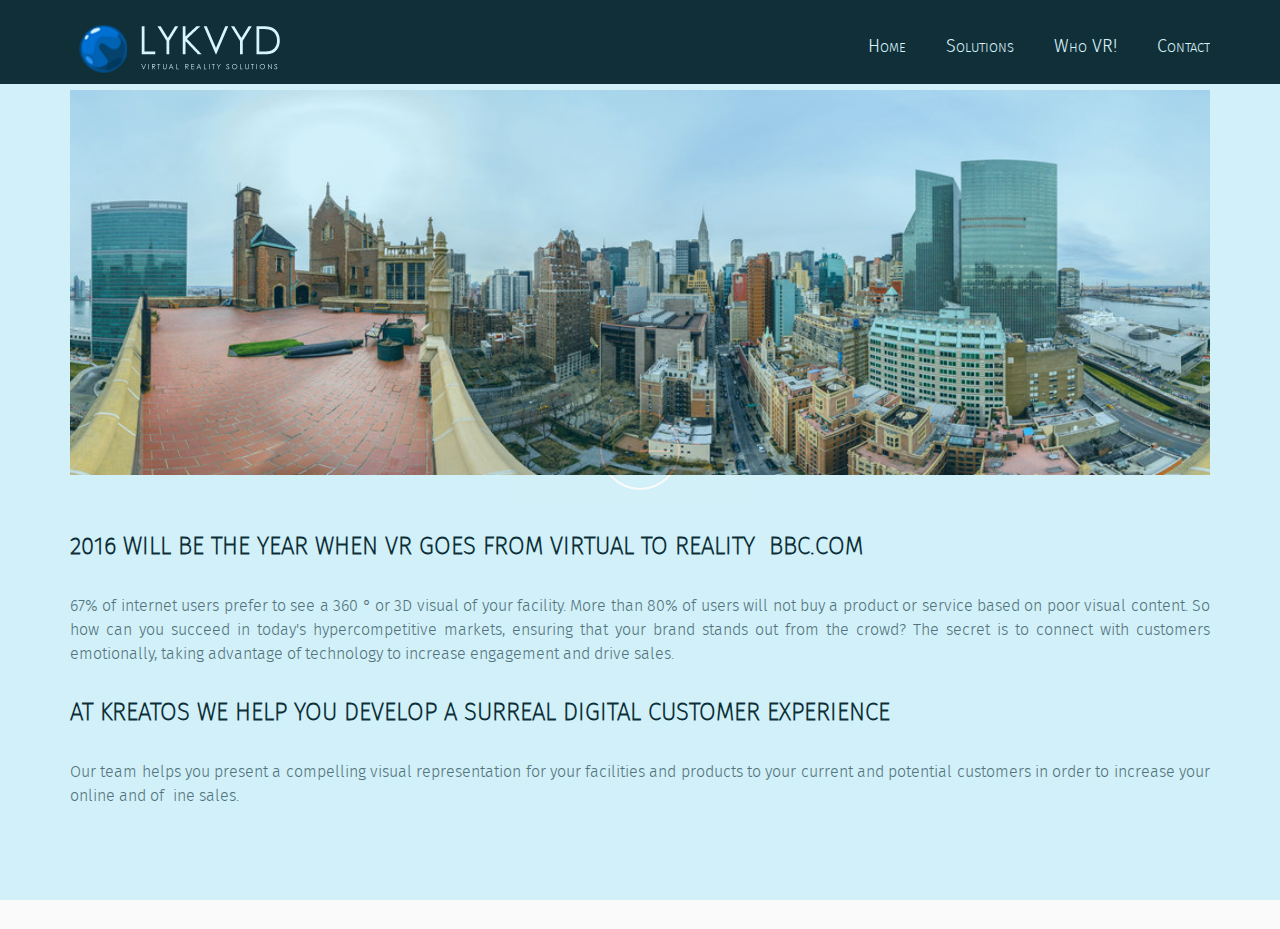
<file: solutions.html>
<!doctype html>
<html class="no-js" lang="en-US">

<head> 
	<meta charset="UTF-8" />
<title>LYKVYD-Virtual Reality Soutions</title>
	<meta name="viewport" content="width=device-width, initial-scale=1, maximum-scale=1">
		<!-- CSS Animation libs styles -->
	<link rel="stylesheet" href="css/libs/animate.min.css" type="text/css" media="all">
	<!-- Font Awesome icon library -->
	<link href="css/libs/font-awesome.min.css" rel="stylesheet" type="text/css" media="all">
	<!-- Load primary stylesheet -->
	<link rel="stylesheet" href="css/style.css" type="text/css" media="all">
	<link rel="apple-touch-icon" sizes="57x57" href="images/apple-icon-57x57.png">
<link rel="apple-touch-icon" sizes="60x60" href="images/apple-icon-60x60.png">
<link rel="apple-touch-icon" sizes="72x72" href="images/apple-icon-72x72.png">
<link rel="apple-touch-icon" sizes="76x76" href="images/apple-icon-76x76.png">
<link rel="apple-touch-icon" sizes="114x114" href="images/apple-icon-114x114.png">
<link rel="apple-touch-icon" sizes="120x120" href="images/apple-icon-120x120.png">
<link rel="apple-touch-icon" sizes="144x144" href="images/apple-icon-144x144.png">
<link rel="apple-touch-icon" sizes="152x152" href="images/apple-icon-152x152.png">
<link rel="apple-touch-icon" sizes="180x180" href="images/apple-icon-180x180.png">
<link rel="icon" type="image/png" sizes="192x192"  href="images/android-icon-192x192.png">
<link rel="icon" type="image/png" sizes="32x32" href="images/favicon-32x32.png">
<link rel="icon" type="image/png" sizes="96x96" href="images/favicon-96x96.png">
<link rel="icon" type="image/png" sizes="16x16" href="images/favicon-16x16.png">
<link rel="manifest" href="/manifest.json">
<meta name="msapplication-TileColor" content="#ffffff">
<meta name="msapplication-TileImage" content="images/ms-icon-144x144.png">
<meta name="theme-color" content="#ffffff">
</head>
<body class="preloader page fixed-header parallax-footer sidebar-left">

	<!--
		Page preloader
	-->
	<div id="preloader">
		<div class="timer"></div>
	</div>

	<!--
		Main wrapper
	-->
	<div id="wrap">

		<!--
			Page header
			-->
  <header class="headroom" id="header">
    <div class="container">
      <div class="row">
        <div class="col-md-12">
          <!--
							Theme logo
						-->
          <a href="index.html" class="logo"><img src="images/logo.png"  alt="lykvyd" /></a>
          <!--
							Navigation
						-->
  <nav id="header-nav" class="dl-menuwrapper" data-back-label="Back">
            <!--
								Toggle menu for mobile devices
								this element is hidden for desktop and large monitors
							-->
            <a href="javascript:;" id="mobile-menu-toggler" class="dl-trigger"><span>Toggle Menu</span></a>
            <ul id="header-menu" class="dl-menu">
              <!--
									First level menu
								-->
              <li> <a href="index.html#slider">
                <!-- Animated line wrap additional tags -->
                <span class="line_wrap"> <span class="line"></span> Home </span> </a> </li>
       
              <li> <a href="index.html#agency"> <span class="line_wrap"> <span class="line"></span> Solutions </span> </a> </li>
			    <li> <a href="index.html#services"> <span class="line_wrap"> <span class="line"></span> Who VR! </span> </a> </li>
              <li> <a href="index.html#contact"> <span class="line_wrap"> <span class="line"></span> Contact </span> </a>
                <!--
										An example of second menu level
									-->
              </li>
            </ul>
          </nav>
        </div>
      </div>
    </div>
  </header>
		
		<!--
			Content section area
		-->
		<div id="content-wrapper">
			<div class="container">
			
				<div class="row">
				
					<!--
						Article
					-->
		
					<div id="content" class="col-md-12">
					
						<article class="post"> 
						
			<div class="hero" style="top: 0rem;">
        
          <img src="images/back.jpg" style="width:100%;"alt=""/></div> 
						
							<h6>2016 WILL BE THE YEAR WHEN VR GOES FROM VIRTUAL TO REALITY ­ BBC.COM</h6>
						
							<p>67% of internet users prefer to see a 360 ° or 3D visual of your facility. More than 

80% of users will not buy a product or service based on poor visual content. 

So how  can  you  succeed in today's hyper­competitive markets, ensuring that  your 

brand  stands  out  from  the  crowd?  The  secret  is  to  connect  with  customers 

emotionally,  taking  advantage  of  technology  to  increase  engagement  and  drive 

sales.</p>
						
							<h6>AT KREATOS WE HELP YOU DEVELOP A SURREAL DIGITAL CUSTOMER EXPERIENCE</h6><p>

Our team helps you present a compelling visual representation for your facilities and 

products to your current and potential customers in order to increase your online and 

offline sales. </p>
							
						
					
							
						
		
						</article>
						
					</div>
				
				</div>
			
			</div>
		</div>
		
  <!--
			Footer
		-->
  <footer id="footer">
    <div id="footer-widgets" class="container">
      <div class="row"> </div>
      <div class="row">
        <div class="col-md-8 col-md-offset-2">
          <div class="social-icons">
            <p style="text-align: center;">We are actively uploading and sharing content and latest VR news on our social media pages.<br/>
              Stay in touch with us to check out our latest productions and innovations</p>
            <a href="https://www.instagram.com/lykvyd" target="_blank" style="border:3px solid #977a70;background-color: #d8d0bf;"><i class="fa fa-instagram"></i></a> <a href="http://plus.google.com" target="_blank" style="background-color: #c95454"><i class="fa fa-google-plus"></i></a> <a href="https://www.youtube.com/lykvyd" target="_blank" style="background-color: #f35454"><i class="fa fa-youtube"></i></a> <a href="http://facebook.com/lykvyd" target="_blank" style="background-color: #808cd3"><i class="fa fa-facebook"></i></a> <a href="http://twitter.com/lykvyd" target="_blank" style="background-color: #3793d1"><i class="fa fa-twitter"></i></a> </div>
        </div>
      </div>
    </div>
    <div id="bottom-bar">
      <div class="container">
        <div class="row">
          <div class="col-md-8 col-md-offset-2"> <a href="" class="footer-logo"><img src="images/logo.png" data-at2x="images/logo.png" alt="lykvyd - virtual media company " /></a> </div>
          <div class="col-md-12">
            <p>© 2016 lykvyd AB Sweden . All Rights Reserved.</p>
          </div>
        </div>
      </div>
    </div>
  </footer>
</div>


	<!--
		Theme's JavaScript
		It is located at the bottom of the page to increase site's loading speed
	-->
	<!-- JQuery can be loaded from CDN, change SRC attribute into "//ajax.googleapis.com/ajax/libs/jquery/1.11.3/jquery.min.js" -->
	<script src="js/libs/jquery.min.js"></script>
	<!--
		Here we load all JS libs, packed into one single file to increase loading speed
		in case you need to load libraries one-by one or you need to remove one of them,
		see /js/libs/directory/, it contains all JS libs, used by theme 
	-->
	<script src="js/all_in_one_libs.min.js"></script>
	<script src="js/libs/jquery.dlmenu.js"></script>
	<script src="js/front.js"></script>

</body>
</html>
</file>
<file: css/style.css>
/*------------------------------------------------------------------

*/
html, body, div, span, applet, object, iframe, h1, h2, h3, h4, h5, h6, p, blockquote, pre, a, abbr,
acronym, address, big, cite, code, del, dfn, em, img, ins, kbd, q, s, samp, small, strike, strong, tt, var, b, u,
i, center, dl, dt, dd, ol, ul, li, fieldset, form, label, legend, table, caption, tbody, tfoot, thead, tr, th, td, article, aside, canvas,
details, embed, figure, figcaption, footer, header, hgroup, menu, nav, output, ruby, section, summary, time, mark, audio, video {
  margin: 0;
  padding: 0;
  border: 0;
  
  font-size: 100%;
  font: inherit;
  vertical-align: baseline;
  outline: none;
}
article, aside, details, figcaption, figure, footer, header, hgroup, menu, nav, section {
  display: block;
}
mark {
  background-color: transparent;
}
body {
  line-height: 1;
}
blockquote,
q {
  quotes: none;
}
blockquote:before,
blockquote:after,
q:before,
q:after {
  content: '';
  content: none;
}
table {
  border-collapse: collapse;
  border-spacing: 0;
}
* {
  -webkit-box-sizing: border-box;
  -moz-box-sizing: border-box;
  box-sizing: border-box;
}
*:before,
*:after {
  -webkit-box-sizing: border-box;
  -moz-box-sizing: border-box;
  box-sizing: border-box;
}
*,
*:focus {
  outline: none !important;
}

.grad-orange {
  background: #e5493a;
  background: linear-gradient(225deg, #e5493a, #ee6f2c, #f7941e);
  background-size: 600% 600%;
  -webkit-animation: AnimateGradient 4s ease infinite;
  -moz-animation: AnimateGradient 4s ease infinite;
  -o-animation: AnimateGradient 4s ease infinite;
  animation: AnimateGradient 4s ease infinite;
  filter: progid:DXImageTransform.Microsoft.gradient(startColorstr='#e5493a', endColorstr='#f7941e', GradientType=1);
}
.description{
height:100px;}
.fullscreen-bg {
 
    top: 0;
    right: 0;
    bottom: 0;
    left: 0;
    overflow: hidden;
    z-index: -100;
}.spotlight {
    background-attachment: fixed;
    background-position: center center;
    background-size: cover;
    box-shadow: 0 0.25em 0.5em 0 rgba(0, 0, 0, 0.25);
    height: 100vh;
background-repeat:no-repeat;
    position: relative;
	background-image: url("../images/image01.jpg");
    background-position: 50% 14.55px;
}
.spotlight_one {
    background-attachment: fixed;
    background-position: center center;
    background-size: cover;
    box-shadow: 0 0.25em 0.5em 0 rgba(0, 0, 0, 0.25);
    height: 100vh;
    overflow: hidden;background-repeat:no-repeat;
    position: relative;
	background-image: url("../images/image02.jpg");
    background-position: 50% 14.55px;
}
.fullscreen-bg__video {
    position: absolute;
    top: 50%;
    left: 50%;
    width: auto;
    height: auto;
	min-width: 100%;
	min-height: 100%;
	-webkit-transform: translate(-50%, -50%);
		-ms-transform: translate(-50%, -50%);
	        transform: translate(-50%, -50%);
}

@media (max-width: 200px) {
    .fullscreen-bg {
        background: url('images/Ink Study 1.mp4') center center / cover no-repeat;
    }

    .fullscreen-bg__video {
        display: none;
    }
}

/*------------------------------------------------------------------
[1.2 Bootstrap Grid styles]
*/
.container {
  margin-right: auto;
  margin-left: auto;
  padding-left: 15px;
  padding-right: 15px;
}
@media (min-width: 768px) {
  .container {
    width: 750px;
  }
}
@media (min-width: 992px) {
  .container {
    width: 970px;
  }
}
@media (min-width: 1200px) {
  .container {
    width: 1170px;
  }
}
.container-fluid {
  margin-right: auto;
  margin-left: auto;
  padding-left: 15px;
  padding-right: 15px;
}
.row {
  margin-left: -15px;
  margin-right: -15px;
}
.col-xs-1,
.col-sm-1,
.col-md-1,
.col-lg-1,
.col-xs-2,
.col-sm-2,
.col-md-2,
.col-lg-2,
.col-xs-3,
.col-sm-3,
.col-md-3,
.col-lg-3,
.col-xs-4,
.col-sm-4,
.col-md-4,
.col-lg-4,
.col-xs-5,
.col-sm-5,
.col-md-5,
.col-lg-5,
.col-xs-6,
.col-sm-6,
.col-md-6,
.col-lg-6,
.col-xs-7,
.col-sm-7,
.col-md-7,
.col-lg-7,
.col-xs-8,
.col-sm-8,
.col-md-8,
.col-lg-8,
.col-xs-9,
.col-sm-9,
.col-md-9,
.col-lg-9,
.col-xs-10,
.col-sm-10,
.col-md-10,
.col-lg-10,
.col-xs-11,
.col-sm-11,
.col-md-11,
.col-lg-11,
.col-xs-12,
.col-sm-12,
.col-md-12,
.col-lg-12 {
  position: relative;
  min-height: 1px;
  padding-left: 15px;
  padding-right: 15px;
}
.col-xs-1,
.col-xs-2,
.col-xs-3,
.col-xs-4,
.col-xs-5,
.col-xs-6,
.col-xs-7,
.col-xs-8,
.col-xs-9,
.col-xs-10,
.col-xs-11,
.col-xs-12 {
  float: left;
}
.col-xs-12 {
  width: 100%;
}
.col-xs-11 {
  width: 91.66666667%;
}
.col-xs-10 {
  width: 83.33333333%;
}
.col-xs-9 {
  width: 75%;
}
.col-xs-8 {
  width: 66.66666667%;
}
.col-xs-7 {
  width: 58.33333333%;
}
.col-xs-6 {
  width: 50%;
}
.col-xs-5 {
  width: 41.66666667%;
}
.col-xs-4 {
  width: 33.33333333%;
}
.col-xs-3 {
  width: 25%;
}
.col-xs-2 {
  width: 16.66666667%;
}
.col-xs-1 {
  width: 8.33333333%;
}
.col-xs-pull-12 {
  right: 100%;
}
.col-xs-pull-11 {
  right: 91.66666667%;
}
.col-xs-pull-10 {
  right: 83.33333333%;
}
.col-xs-pull-9 {
  right: 75%;
}
.col-xs-pull-8 {
  right: 66.66666667%;
}
.col-xs-pull-7 {
  right: 58.33333333%;
}
.col-xs-pull-6 {
  right: 50%;
}
.col-xs-pull-5 {
  right: 41.66666667%;
}
.col-xs-pull-4 {
  right: 33.33333333%;
}
.col-xs-pull-3 {
  right: 25%;
}
.col-xs-pull-2 {
  right: 16.66666667%;
}
.col-xs-pull-1 {
  right: 8.33333333%;
}
.col-xs-pull-0 {
  right: auto;
}
.col-xs-push-12 {
  left: 100%;
}
.col-xs-push-11 {
  left: 91.66666667%;
}
.col-xs-push-10 {
  left: 83.33333333%;
}
.col-xs-push-9 {
  left: 75%;
}
.col-xs-push-8 {
  left: 66.66666667%;
}
.col-xs-push-7 {
  left: 58.33333333%;
}
.col-xs-push-6 {
  left: 50%;
}
.col-xs-push-5 {
  left: 41.66666667%;
}
.col-xs-push-4 {
  left: 33.33333333%;
}
.col-xs-push-3 {
  left: 25%;
}
.col-xs-push-2 {
  left: 16.66666667%;
}
.col-xs-push-1 {
  left: 8.33333333%;
}
.col-xs-push-0 {
  left: auto;
}
.col-xs-offset-12 {
  margin-left: 100%;
}
.col-xs-offset-11 {
  margin-left: 91.66666667%;
}
.col-xs-offset-10 {
  margin-left: 83.33333333%;
}
.col-xs-offset-9 {
  margin-left: 75%;
}
.col-xs-offset-8 {
  margin-left: 66.66666667%;
}
.col-xs-offset-7 {
  margin-left: 58.33333333%;
}
.col-xs-offset-6 {
  margin-left: 50%;
}
.col-xs-offset-5 {
  margin-left: 41.66666667%;
}
.col-xs-offset-4 {
  margin-left: 33.33333333%;
}
.col-xs-offset-3 {
  margin-left: 25%;
}
.col-xs-offset-2 {
  margin-left: 16.66666667%;
}
.col-xs-offset-1 {
  margin-left: 8.33333333%;
}
.col-xs-offset-0 {
  margin-left: 0%;
}
@media (min-width: 768px) {
  .col-sm-1,
  .col-sm-2,
  .col-sm-3,
  .col-sm-4,
  .col-sm-5,
  .col-sm-6,
  .col-sm-7,
  .col-sm-8,
  .col-sm-9,
  .col-sm-10,
  .col-sm-11,
  .col-sm-12 {
    float: left;
  }
  .col-sm-12 {
    width: 100%;
  }
  .col-sm-11 {
    width: 91.66666667%;
  }
  .col-sm-10 {
    width: 83.33333333%;
  }
  .col-sm-9 {
    width: 75%;
  }
  .col-sm-8 {
    width: 66.66666667%;
  }
  .col-sm-7 {
    width: 58.33333333%;
  }
  .col-sm-6 {
    width: 50%;
  }
  .col-sm-5 {
    width: 41.66666667%;
  }
  .col-sm-4 {
    width: 33.33333333%;
  }
  .col-sm-3 {
    width: 25%;
  }
  .col-sm-2 {
    width: 16.66666667%;
  }
  .col-sm-1 {
    width: 8.33333333%;
  }
  .col-sm-pull-12 {
    right: 100%;
  }
  .col-sm-pull-11 {
    right: 91.66666667%;
  }
  .col-sm-pull-10 {
    right: 83.33333333%;
  }
  .col-sm-pull-9 {
    right: 75%;
  }
  .col-sm-pull-8 {
    right: 66.66666667%;
  }
  .col-sm-pull-7 {
    right: 58.33333333%;
  }
  .col-sm-pull-6 {
    right: 50%;
  }
  .col-sm-pull-5 {
    right: 41.66666667%;
  }
  .col-sm-pull-4 {
    right: 33.33333333%;
  }
  .col-sm-pull-3 {
    right: 25%;
  }
  .col-sm-pull-2 {
    right: 16.66666667%;
  }
  .col-sm-pull-1 {
    right: 8.33333333%;
  }
  .col-sm-pull-0 {
    right: auto;
  }
  .col-sm-push-12 {
    left: 100%;
  }
  .col-sm-push-11 {
    left: 91.66666667%;
  }
  .col-sm-push-10 {
    left: 83.33333333%;
  }
  .col-sm-push-9 {
    left: 75%;
  }
  .col-sm-push-8 {
    left: 66.66666667%;
  }
  .col-sm-push-7 {
    left: 58.33333333%;
  }
  .col-sm-push-6 {
    left: 50%;
  }
  .col-sm-push-5 {
    left: 41.66666667%;
  }
  .col-sm-push-4 {
    left: 33.33333333%;
  }
  .col-sm-push-3 {
    left: 25%;
  }
  .col-sm-push-2 {
    left: 16.66666667%;
  }
  .col-sm-push-1 {
    left: 8.33333333%;
  }
  .col-sm-push-0 {
    left: auto;
  }
  .col-sm-offset-12 {
    margin-left: 100%;
  }
  .col-sm-offset-11 {
    margin-left: 91.66666667%;
  }
  .col-sm-offset-10 {
    margin-left: 83.33333333%;
  }
  .col-sm-offset-9 {
    margin-left: 75%;
  }
  .col-sm-offset-8 {
    margin-left: 66.66666667%;
  }
  .col-sm-offset-7 {
    margin-left: 58.33333333%;
  }
  .col-sm-offset-6 {
    margin-left: 50%;
  }
  .col-sm-offset-5 {
    margin-left: 41.66666667%;
  }
  .col-sm-offset-4 {
    margin-left: 33.33333333%;
  }
  .col-sm-offset-3 {
    margin-left: 25%;
  }
  .col-sm-offset-2 {
    margin-left: 16.66666667%;
  }
  .col-sm-offset-1 {
    margin-left: 8.33333333%;
  }
  .col-sm-offset-0 {
    margin-left: 0%;
  }
}
@media (min-width: 992px) {
  .col-md-1,
  .col-md-2,
  .col-md-3,
  .col-md-4,
  .col-md-5,
  .col-md-6,
  .col-md-7,
  .col-md-8,
  .col-md-9,
  .col-md-10,
  .col-md-11,
  .col-md-12 {
    float: left;
  }
  .col-md-12 {
    width: 100%;
  }
  .col-md-11 {
    width: 91.66666667%;
  }
  .col-md-10 {
    width: 83.33333333%;
  }
  .col-md-9 {
    width: 75%;
  }
  .col-md-8 {
    width: 66.66666667%;
  }
  .col-md-7 {
    width: 58.33333333%;
  }
  .col-md-6 {
    width: 50%;
  }
  .col-md-5 {
    width: 41.66666667%;
  }
  .col-md-4 {
    width: 33.33333333%;
  }
  .col-md-3 {
    width: 25%;
  }
  .col-md-2 {
    width: 16.66666667%;
  }
  .col-md-1 {
    width: 8.33333333%;
  }
  .col-md-pull-12 {
    right: 100%;
  }
  .col-md-pull-11 {
    right: 91.66666667%;
  }
  .col-md-pull-10 {
    right: 83.33333333%;
  }
  .col-md-pull-9 {
    right: 75%;
  }
  .col-md-pull-8 {
    right: 66.66666667%;
  }
  .col-md-pull-7 {
    right: 58.33333333%;
  }
  .col-md-pull-6 {
    right: 50%;
  }
  .col-md-pull-5 {
    right: 41.66666667%;
  }
  .col-md-pull-4 {
    right: 33.33333333%;
  }
  .col-md-pull-3 {
    right: 25%;
  }
  .col-md-pull-2 {
    right: 16.66666667%;
  }
  .col-md-pull-1 {
    right: 8.33333333%;
  }
  .col-md-pull-0 {
    right: auto;
  }
  .col-md-push-12 {
    left: 100%;
  }
  .col-md-push-11 {
    left: 91.66666667%;
  }
  .col-md-push-10 {
    left: 83.33333333%;
  }
  .col-md-push-9 {
    left: 75%;
  }
  .col-md-push-8 {
    left: 66.66666667%;
  }
  .col-md-push-7 {
    left: 58.33333333%;
  }
  .col-md-push-6 {
    left: 50%;
  }
  .col-md-push-5 {
    left: 41.66666667%;
  }
  .col-md-push-4 {
    left: 33.33333333%;
  }
  .col-md-push-3 {
    left: 25%;
  }
  .col-md-push-2 {
    left: 16.66666667%;
  }
  .col-md-push-1 {
    left: 8.33333333%;
  }
  .col-md-push-0 {
    left: auto;
  }
  .col-md-offset-12 {
    margin-left: 100%;
  }
  .col-md-offset-11 {
    margin-left: 91.66666667%;
  }
  .col-md-offset-10 {
    margin-left: 83.33333333%;
  }
  .col-md-offset-9 {
    margin-left: 75%;
  }
  .col-md-offset-8 {
    margin-left: 66.66666667%;
  }
  .col-md-offset-7 {
    margin-left: 58.33333333%;
  }
  .col-md-offset-6 {
    margin-left: 50%;
  }
  .col-md-offset-5 {
    margin-left: 41.66666667%;
  }
  .col-md-offset-4 {
    margin-left: 33.33333333%;
  }
  .col-md-offset-3 {
    margin-left: 25%;
  }
  .col-md-offset-2 {
    margin-left: 16.66666667%;
  }
  .col-md-offset-1 {
    margin-left: 8.33333333%;
  }
  .col-md-offset-0 {
    margin-left: 0%;
  }
}
@media (min-width: 993px)and (max-width: 1199px){ .learn {
    min-height: 485px;
}}

@media (min-width: 1200px) {.learn {
    height: 485px;
}
  .col-lg-1,
  .col-lg-2,
  .col-lg-3,
  .col-lg-4,
  .col-lg-5,
  .col-lg-6,
  .col-lg-7,
  .col-lg-8,
  .col-lg-9,
  .col-lg-10,
  .col-lg-11,
  .col-lg-12 {
    float: left;
  }
  .col-lg-12 {
    width: 100%;
  }
  .col-lg-11 {
    width: 91.66666667%;
  }
  .col-lg-10 {
    width: 83.33333333%;
  }
  .col-lg-9 {
    width: 75%;
  }
  .col-lg-8 {
    width: 66.66666667%;
  }
  .col-lg-7 {
    width: 58.33333333%;
  }
  .col-lg-6 {
    width: 50%;
  }
  .col-lg-5 {
    width: 41.66666667%;
  }
  .col-lg-4 {
    width: 33.33333333%;
  }
  .col-lg-3 {
    width: 25%;
  }
  .col-lg-2 {
    width: 16.66666667%;
  }
  .col-lg-1 {
    width: 8.33333333%;
  }
  .col-lg-pull-12 {
    right: 100%;
  }
  .col-lg-pull-11 {
    right: 91.66666667%;
  }
  .col-lg-pull-10 {
    right: 83.33333333%;
  }
  .col-lg-pull-9 {
    right: 75%;
  }
  .col-lg-pull-8 {
    right: 66.66666667%;
  }
  .col-lg-pull-7 {
    right: 58.33333333%;
  }
  .col-lg-pull-6 {
    right: 50%;
  }
  .col-lg-pull-5 {
    right: 41.66666667%;
  }
  .col-lg-pull-4 {
    right: 33.33333333%;
  }
  .col-lg-pull-3 {
    right: 25%;
  }
  .col-lg-pull-2 {
    right: 16.66666667%;
  }
  .col-lg-pull-1 {
    right: 8.33333333%;
  }
  .col-lg-pull-0 {
    right: auto;
  }
  .col-lg-push-12 {
    left: 100%;
  }
  .col-lg-push-11 {
    left: 91.66666667%;
  }
  .col-lg-push-10 {
    left: 83.33333333%;
  }
  .col-lg-push-9 {
    left: 75%;
  }
  .col-lg-push-8 {
    left: 66.66666667%;
  }
  .col-lg-push-7 {
    left: 58.33333333%;
  }
  .col-lg-push-6 {
    left: 50%;
  }
  .col-lg-push-5 {
    left: 41.66666667%;
  }
  .col-lg-push-4 {
    left: 33.33333333%;
  }
  .col-lg-push-3 {
    left: 25%;
  }
  .col-lg-push-2 {
    left: 16.66666667%;
  }
  .col-lg-push-1 {
    left: 8.33333333%;
  }
  .col-lg-push-0 {
    left: auto;
  }
  .col-lg-offset-12 {
    margin-left: 100%;
  }
  .col-lg-offset-11 {
    margin-left: 91.66666667%;
  }
  .col-lg-offset-10 {
    margin-left: 83.33333333%;
  }
  .col-lg-offset-9 {
    margin-left: 75%;
  }
  .col-lg-offset-8 {
    margin-left: 66.66666667%;
  }
  .col-lg-offset-7 {
    margin-left: 58.33333333%;
  }
  .col-lg-offset-6 {
    margin-left: 50%;
  }
  .col-lg-offset-5 {
    margin-left: 41.66666667%;
  }
  .col-lg-offset-4 {
    margin-left: 33.33333333%;
  }
  .col-lg-offset-3 {
    margin-left: 25%;
  }
  .col-lg-offset-2 {
    margin-left: 16.66666667%;
  }
  .col-lg-offset-1 {
    margin-left: 8.33333333%;
  }
  .col-lg-offset-0 {
    margin-left: 0%;
  }
}
.display-on-desktop {
  display: block;
}
.hide-on-desktop {
  display: none;
}
@media screen and (max-width: 992px) {.learn {
    height: 485px !important;
}
  .hide-on-tablets {
    display: none !important;
  }
  .display-on-tablets {
    display: block !important;
  }
}
@media screen and (max-width: 767px) {
  .hide-on-phones {
    display: none !important;
  }
  .display-on-phones {
    display: block !important;
  }
}
/*------------------------------------------------------------------
[1.3 Helper classes]
*/
@media screen and (min-width: 992px) {
  .hidden-md {
    display: none !important;
  }
}
@media screen and (max-width: 992px) {
  .hidden-sm {
    display: none !important;
  }
}
.clearfix:before,
.clearfix:after,
.container:before,
.container:after,
.container-fluid:before,
.container-fluid:after,
.row:before,
.row:after {
  content: " ";
  display: table;
}
.clearfix:after,
.container:after,
.container-fluid:after,
.row:after {
  clear: both;
}
.center-block {
  display: block;
  margin-left: auto;
  margin-right: auto;
}
.pull-right {
  float: right !important;
}
.pull-left {
  float: left !important;
}
.hide {
  display: none !important;
}
.show {
  display: block !important;
}
.invisible {
  visibility: hidden;
}
.text-align-right {
  text-align: right;
}
.text-hide {
  font: 0/0 a;
  color: transparent;
  text-shadow: none;
  background-color: transparent;
  border: 0;
}
.hidden {
  display: none !important;
  visibility: hidden !important;
}
.affix {
  position: fixed;
}
.centered {
  text-align: center;
}
/*------------------------------------------------------------------
[2.1 OWL Carousel]
*/
/* clearfix */
.owl-carousel .owl-wrapper:after {
  content: ".";
  display: block;
  clear: both;
  visibility: hidden;
  line-height: 0;
  height: 0;
}
/* display none until init */
.owl-carousel {
  display: none;
  position: relative;
  width: 100%;
  -ms-touch-action: pan-y;
}
.owl-carousel .owl-wrapper {
  display: none;
  position: relative;
  -webkit-transform: translate3d(0px, 0px, 0px);
}
.owl-carousel .owl-wrapper-outer {
  overflow: hidden;
  position: relative;
  width: 100%;
}
.owl-carousel .owl-wrapper-outer.autoHeight {
  -webkit-transition: height 500ms ease-in-out;
  -moz-transition: height 500ms ease-in-out;
  -ms-transition: height 500ms ease-in-out;
  -o-transition: height 500ms ease-in-out;
  transition: height 500ms ease-in-out;
}
.owl-carousel .owl-item {
  float: left;
}
.owl-controls .owl-page,
.owl-controls .owl-buttons div {
  cursor: pointer;
}
.owl-controls {
  -webkit-user-select: none;
  -khtml-user-select: none;
  -moz-user-select: none;
  -ms-user-select: none;
  user-select: none;
  -webkit-tap-highlight-color: rgba(0, 0, 0, 0);
}
/* fix */
.owl-carousel .owl-wrapper,
.owl-carousel .owl-item {
  -webkit-backface-visibility: hidden;
  -moz-backface-visibility: hidden;
  -ms-backface-visibility: hidden;
  -webkit-transform: translate3d(0, 0, 0);
  -moz-transform: translate3d(0, 0, 0);
  -ms-transform: translate3d(0, 0, 0);
}
.owl-origin {
  -webkit-perspective: 1200px;
  -webkit-perspective-origin-x: 50%;
  -webkit-perspective-origin-y: 50%;
  -moz-perspective: 1200px;
  -moz-perspective-origin-x: 50%;
  -moz-perspective-origin-y: 50%;
  perspective: 1200px;
}
/* fade */
.owl-fade-out {
  z-index: 10;
  -webkit-animation: fadeOut .7s both ease;
  -moz-animation: fadeOut .7s both ease;
  animation: fadeOut .7s both ease;
}
.owl-fade-in {
  -webkit-animation: fadeIn .7s both ease;
  -moz-animation: fadeIn .7s both ease;
  animation: fadeIn .7s both ease;
}
/* backSlide */
.owl-backSlide-out {
  -webkit-animation: backSlideOut 1s both ease;
  -moz-animation: backSlideOut 1s both ease;
  animation: backSlideOut 1s both ease;
}
.owl-backSlide-in {
  -webkit-animation: backSlideIn 1s both ease;
  -moz-animation: backSlideIn 1s both ease;
  animation: backSlideIn 1s both ease;
}
/* goDown */
.owl-goDown-out {
  -webkit-animation: scaleToFade .7s ease both;
  -moz-animation: scaleToFade .7s ease both;
  animation: scaleToFade .7s ease both;
}
.owl-goDown-in {
  -webkit-animation: goDown .6s ease both;
  -moz-animation: goDown .6s ease both;
  animation: goDown .6s ease both;
}
/* scaleUp */
.owl-fadeUp-in {
  -webkit-animation: scaleUpFrom .5s ease both;
  -moz-animation: scaleUpFrom .5s ease both;
  animation: scaleUpFrom .5s ease both;
}
.owl-fadeUp-out {
  -webkit-animation: scaleUpTo .5s ease both;
  -moz-animation: scaleUpTo .5s ease both;
  animation: scaleUpTo .5s ease both;
}
/* Keyframes */
/*empty*/
@-webkit-keyframes empty {
  0% {
    opacity: 1;
  }
}
@-moz-keyframes empty {
  0% {
    opacity: 1;
  }
}
@keyframes empty {
  0% {
    opacity: 1;
  }
}
@-webkit-keyframes fadeIn {
  0% {
    opacity: 0;
  }
  100% {
    opacity: 1;
  }
}
@-moz-keyframes fadeIn {
  0% {
    opacity: 0;
  }
  100% {
    opacity: 1;
  }
}
@keyframes fadeIn {
  0% {
    opacity: 0;
  }
  100% {
    opacity: 1;
  }
}
@-webkit-keyframes fadeOut {
  0% {
    opacity: 1;
  }
  100% {
    opacity: 0;
  }
}
@-moz-keyframes fadeOut {
  0% {
    opacity: 1;
  }
  100% {
    opacity: 0;
  }
}
@keyframes fadeOut {
  0% {
    opacity: 1;
  }
  100% {
    opacity: 0;
  }
}
@-webkit-keyframes backSlideOut {
  25% {
    opacity: .5;
    -webkit-transform: translateZ(-500px);
  }
  75% {
    opacity: .5;
    -webkit-transform: translateZ(-500px) translateX(-200%);
  }
  100% {
    opacity: .5;
    -webkit-transform: translateZ(-500px) translateX(-200%);
  }
}
@-moz-keyframes backSlideOut {
  25% {
    opacity: .5;
    -moz-transform: translateZ(-500px);
  }
  75% {
    opacity: .5;
    -moz-transform: translateZ(-500px) translateX(-200%);
  }
  100% {
    opacity: .5;
    -moz-transform: translateZ(-500px) translateX(-200%);
  }
}
@keyframes backSlideOut {
  25% {
    opacity: .5;
    transform: translateZ(-500px);
  }
  75% {
    opacity: .5;
    transform: translateZ(-500px) translateX(-200%);
  }
  100% {
    opacity: .5;
    transform: translateZ(-500px) translateX(-200%);
  }
}
@-webkit-keyframes backSlideIn {
  0%,
  25% {
    opacity: .5;
    -webkit-transform: translateZ(-500px) translateX(200%);
  }
  75% {
    opacity: .5;
    -webkit-transform: translateZ(-500px);
  }
  100% {
    opacity: 1;
    -webkit-transform: translateZ(0) translateX(0);
  }
}
@-moz-keyframes backSlideIn {
  0%,
  25% {
    opacity: .5;
    -moz-transform: translateZ(-500px) translateX(200%);
  }
  75% {
    opacity: .5;
    -moz-transform: translateZ(-500px);
  }
  100% {
    opacity: 1;
    -moz-transform: translateZ(0) translateX(0);
  }
}
@keyframes backSlideIn {
  0%,
  25% {
    opacity: .5;
    transform: translateZ(-500px) translateX(200%);
  }
  75% {
    opacity: .5;
    transform: translateZ(-500px);
  }
  100% {
    opacity: 1;
    transform: translateZ(0) translateX(0);
  }
}
@-webkit-keyframes scaleToFade {
  to {
    opacity: 0;
    -webkit-transform: scale(0.8);
  }
}
@-moz-keyframes scaleToFade {
  to {
    opacity: 0;
    -moz-transform: scale(0.8);
  }
}
@keyframes scaleToFade {
  to {
    opacity: 0;
    transform: scale(0.8);
  }
}
@-webkit-keyframes goDown {
  from {
    -webkit-transform: translateY(-100%);
  }
}
@-moz-keyframes goDown {
  from {
    -moz-transform: translateY(-100%);
  }
}
@keyframes goDown {
  from {
    transform: translateY(-100%);
  }
}
@-webkit-keyframes scaleUpFrom {
  from {
    opacity: 0;
    -webkit-transform: scale(1.5);
  }
}
@-moz-keyframes scaleUpFrom {
  from {
    opacity: 0;
    -moz-transform: scale(1.5);
  }
}
@keyframes scaleUpFrom {
  from {
    opacity: 0;
    transform: scale(1.5);
  }
}
@-webkit-keyframes scaleUpTo {
  to {
    opacity: 0;
    -webkit-transform: scale(1.5);
  }
}
@-moz-keyframes scaleUpTo {
  to {
    opacity: 0;
    -moz-transform: scale(1.5);
  }
}
@keyframes scaleUpTo {
  to {
    opacity: 0;
    transform: scale(1.5);
  }
}
.owl-controls {
  position: absolute;
  left: 0;
  right: 0;
  bottom: 40px;
  text-align: center;
}
.owl-controls .owl-page {
  position: relative;
  display: inline-block;
  width: 11px;
  height: 11px;
  padding: 0;
  line-height: 11px;
  background-color: rgba(255, 255, 255, 0.4);
  border-radius: 50%;
  margin: 0 7px;
  border: none;
  outline: none;
  -webkit-transition: background-color 0.2s;
  -moz-transition: background-color 0.2s;
  -o-transition: background-color 0.2s;
  transition: background-color 0.2s;
}
.owl-controls .owl-page:hover,
.owl-controls .owl-page.active {
  background-color: #b1d750;
}
/*------------------------------------------------------------------*/
.lazyYT-container {
  position: relative;
  display: block;
  height: 0;
  padding: 0 0 56.25% 0;
  overflow: hidden;
}
.lazyYT-container iframe {
  position: absolute;
  top: 0;
  bottom: 0;
  left: 0;
  width: 100%;
  height: 100%;
  border: 0;
}
/*
 * Video Title (YouTube style)
 */
.lazyYT-container .html5-info-bar,
.lazyYT-container .html5-title,
.lazyYT-container .html5-title-text,
.video-time {
  display: none;
}
.lazyYT-container .html5-title-text-wrapper {
  overflow: hidden;
  -o-text-overflow: ellipsis;
  text-overflow: ellipsis;
  word-wrap: normal;
  white-space: nowrap;
}
/*
 * Thumbnail
 */
.ytp-thumbnail {
  padding-bottom: inherit;
  cursor: pointer;
  background-position: 50% 50%;
  background-repeat: no-repeat;
  -webkit-background-size: cover;
  -moz-background-size: cover;
  -o-background-size: cover;
  background-size: cover;
}

/*------------------------------------------------------------------
[3.1 Page preloader]
*/
#preloader {
  position: fixed;
  z-index: 9999;
  left: 0;
  right: 0;
  bottom: 0;
  top: 0;
  background: linear-gradient(220deg, #00bff3, #00bff3);
  background-size: 400% 400%;
  -webkit-animation: AnimateGradientPreloader 30s ease infinite;
  -moz-animation: AnimateGradientPreloader 30s ease infinite;
  -o-animation: AnimateGradientPreloader 30s ease infinite;
  animation: AnimateGradientPreloader 30s ease infinite;
  /* Timer*/
}
#preloader .timer {
  width: 80px;
  height: 80px;
  background-color: transparent;
  box-shadow: inset 0px 0px 0px 2px #fff;
  border-radius: 50%;
  position: absolute;
  top: 50%;
  left: 50%;
  margin-top: -40px;
  margin-left: -40px;
}
#preloader .timer:after,
#preloader .timer:before {
  position: absolute;
  content: "";
  background-color: #fff;
}
#preloader .timer:after {
  width: 30px;
  height: 2px;
  top: 40px;
  left: 40px;
  -webkit-transform-origin: 1px 1px;
  -moz-transform-origin: 1px 1px;
  transform-origin: 1px 1px;
  -webkit-animation: minhand 2s linear infinite;
  -moz-animation: minhand 2s linear infinite;
  animation: minhand 2s linear infinite;
}
#preloader .timer:before {
  width: 20px;
  height: 2px;
  top: 40px;
  left: 40px;
  -webkit-transform-origin: 1px 1px;
  -moz-transform-origin: 1px 1px;
  transform-origin: 1px 1px;
  -webkit-animation: hrhand 8s linear infinite;
  -moz-animation: hrhand 8s linear infinite;
  animation: hrhand 8s linear infinite;
}
@-webkit-keyframes AnimateGradientPreloader {
  0% {
    background-position: 93% 0%;
  }
  50% {
    background-position: 0% 100%;
  }
  100% {
    background-position: 93% 0%;
  }
}
@-moz-keyframes AnimateGradientPreloader {
  0% {
    background-position: 93% 0%;
  }
  50% {
    background-position: 0% 100%;
  }
  100% {
    background-position: 93% 0%;
  }
}
@-o-keyframes AnimateGradientPreloader {
  0% {
    background-position: 93% 0%;
  }
  50% {
    background-position: 0% 100%;
  }
  100% {
    background-position: 93% 0%;
  }
}
@keyframes AnimateGradientPreloader {
  0% {
    background-position: 93% 0%;
  }
  50% {
    background-position: 0% 100%;
  }
  100% {
    background-position: 93% 0%;
  }
}
@-webkit-keyframes minhand {
  0% {
    -webkit-transform: rotate(0deg);
  }
  100% {
    -webkit-transform: rotate(360deg);
  }
}
@-moz-keyframes minhand {
  0% {
    -moz-transform: rotate(0deg);
  }
  100% {
    -moz-transform: rotate(360deg);
  }
}
@keyframes minhand {
  0% {
    transform: rotate(0deg);
  }
  100% {
    transform: rotate(360deg);
  }
}
@-webkit-keyframes hrhand {
  0% {
    -webkit-transform: rotate(0deg);
  }
  100% {
    -webkit-transform: rotate(360deg);
  }
}
@-moz-keyframes hrhand {
  0% {
    -moz-transform: rotate(0deg);
  }
  100% {
    -moz-transform: rotate(360deg);
  }
}
@keyframes hrhand {
  0% {
    transform: rotate(0deg);
  }
  100% {
    transform: rotate(360deg);
  }
}
/*------------------------------------------------------------------
[3.2 Custom Fonts]
*/
@font-face {
  font-family: 'fira_sanslight';
  src: url('../fonts/firasans-light-webfont.eot');
  src: url('../fonts/firasans-light-webfont.eot?#iefix') format('embedded-opentype'), url('../fonts/firasans-light-webfont.woff2') format('woff2'), url('../fonts/firasans-light-webfont.woff') format('woff'), url('../fonts/firasans-light-webfont.ttf') format('truetype'), url('../fonts/firasans-light-webfont.svg#fira_sanslight') format('svg');
  font-weight: normal;
  font-style: normal;
}
@font-face {
  font-family: 'fira_sansultralight';
  src: url('../fonts/firasans-ultralight-webfont.eot');
  src: url('../fonts/firasans-ultralight-webfont.eot?#iefix') format('embedded-opentype'), url('../fonts/firasans-ultralight-webfont.woff2') format('woff2'), url('../fonts/firasans-ultralight-webfont.woff') format('woff'), url('../fonts/firasans-ultralight-webfont.ttf') format('truetype'), url('../fonts/firasans-ultralight-webfont.svg#fira_sansultralight') format('svg');
  font-weight: normal;
  font-style: normal;
}
@font-face {
  font-family: 'fira_sansbook';
  src: url('../fonts/firasans-book-webfont.eot');
  src: url('../fonts/firasans-book-webfont.eot?#iefix') format('embedded-opentype'), url('../fonts/firasans-book-webfont.woff2') format('woff2'), url('../fonts/firasans-book-webfont.woff') format('woff'), url('../fonts/firasans-book-webfont.ttf') format('truetype'), url('../fonts/firasans-book-webfont.svg#fira_sansbook') format('svg');
  font-weight: normal;
  font-style: normal;
}
/*------------------------------------------------------------------
[3.3 Body styles]
*/
::selection {
  background: #b1d750;
  color: #ffffff;
}
::-moz-selection {
  background: #b1d750;
  color: #ffffff;
}
html {
  font-size: 62.5%;
  height: 100% !important;
}
body {
  height: 100%;
  -moz-text-size-adjust: 100%;
  -webkit-text-size-adjust: 100%;
  -ms-text-size-adjust: 100%;
  background-color: #fafafa;
  color: #636363;
  font-size: 1.6rem;
  font-family: 'fira_sanslight';
  font-weight: 300;
  line-height: 24px;
}
body.no-header {
  padding-top: 195px;
}
body.no-footer {
  padding-bottom: 195px;
}
@media screen and (max-width: 767px) {
  body.no-header {
    padding-top: 100px;
  }
  body.no-footer {
    padding-bottom: 100px;
  }
}
.parallax-footer #content-wrapper {
  position: relative;
  z-index: 2;
  background-color: #fafafa;
  -webkit-margin-bottom-collapse: separate;
}
#content-wrapper {

}
.home #content-wrapper {
  padding-top: 0;
}
#content {
  padding-bottom: 90px;   
}
.centered {
  text-align: center;
}
/*------------------------------------------------------------------
[3.4 Basic styles for common HTML tags like a, strong, img etc.]
*/
a {
  text-decoration: none;
  color: #b1d750;
  -webkit-transition: color 0.2s;
  -moz-transition: color 0.2s;
  -o-transition: color 0.2s;
  transition: color 0.2s;
}
a:hover {
  color: #8bb229;
}
mark {
  padding-left: 2px;
  padding-right: 2px;
  color: #ffffff;
  background-color: #b1d750;
}
strong,
b {
  font-weight: bold;
}
i,
em,
q,
address {
  font-style: italic;
}
img {
  max-width: 100%;
  height: auto;
}
input[type='number'] {
  -moz-appearance: textfield;
}
input::-webkit-outer-spin-button,
input::-webkit-inner-spin-button {
  -webkit-appearance: none;
}
select::-ms-expand {
  display: none;
}
input,
select,
textarea {
  max-width: 100%;
}
textarea {
  overflow: auto;
  resize: none;
}
table {
  border: 1px solid #ebebeb;
}
table tr,
table td,
table th {
  border: 1px solid #ebebeb;
}
table thead,
table tfoot,
table th {
  background-color: #ffffff;
}
table td,
table th,
table caption {
  padding: 14px;
  -webkit-transition: background-color 0.2s;
  -moz-transition: background-color 0.2s;
  -o-transition: background-color 0.2s;
  transition: background-color 0.2s;
}
table th {
  font-weight: bold;
  text-align: left;
}
table caption {
  text-align: center;
  font-style: italic;
}
table tr:hover td,
table tr:hover th {
  background-color: #ffffff;
}
dl {
  font-size: 1.4rem;
  line-height: 24px;
}
dl dt {
  color: #acacac;
  margin-right: 5px;
  float: left;
  margin-bottom: 0;
}
ol,
ul {
  padding-left: 20px;
}
ol li,
ul li {
  display: list-item;
}
ol li,
ul li,
ol ol,
ul ol,
ol ul,
ul ul {
  margin-bottom: 14px;
}
ol ul,
ul ul,
ol ol,
ul ol {
  margin-top: 14px;
  margin-left: 10px;
}
ul {
  list-style-type: square;
  list-style-position: outside;
}
ul ul {
  list-style-type: disc;
}
ul ul ul {
  list-style-type: circle;
}
ol {
  list-style-type: decimal;
  list-style-position: outside;
}
pre,
code,
tt,
var {
  font-family: "Courier New", monospace;
}
code,
tt,
var {
  padding: 0 8px;
}
pre {
  display: block;
  padding: 10px;
  overflow-x: auto;
  width: 100%;
}
code,
tt,
var,
pre {
  background-color: #ffffff;
  border: 1px solid #ebebeb;
}
hr {
  border: 0;
  height: 1px;
  margin: 60px 0;
  background-color: #ebebeb;
}
@media screen and (max-width: 767px) {
  hr {
    margin: 30px 0;
  }
}
p,
table,
ul,
ol,
dl,
pre,
address,
audio,
video,
iframe,
blockquote,
embed,
canvas,
form,
fieldset,
.form-row,
.post-gallery {
      margin-bottom: 30px;
    text-align: justify;
}
legend {
  display: inline-block;
}
.field-wrap {
  margin-bottom: 30px;
}
.full-height {
  height: 100%;
}
.full-width {
  width: 100%;
}
/*------------------------------------------------------------------
[3.5 Styles for headers h1, h2, h3, h4, h5, h6]
*/
h1,
h2,
h3,
h4,
h5,
h6 {
  font-family: 'fira_sansultralight';
  font-weight: 300;
  color: #111111;
  margin-bottom: 34px;
}
h5,
h6 {
  font-family: 'fira_sansultralight';
  font-weight: 600;
  font-variant: small-caps;
}
h1,
.h1 {
  font-size: 6.2rem;
  line-height: 80px;
}
h2,
.h2 {
  font-size: 6.6rem;
  line-height: 74px;
}
h3,
.h3 {
  font-size: 5.6rem;
  line-height: 64px;
}
h4,
.h4 {
  font-size: 4.8rem;
  line-height: 56px;
}
h5,
.h5 {
  font-size: 3.6rem;
  line-height: 32px;
}
h6,
.h6 {
  font-size: 2.4rem;
  line-height: 30px;
}
@media screen and (max-width: 767px) {
  h1,
  .h1 {
    font-size: 4.8rem;
    line-height: 56px;
  }
  h2,
  .h2 {
    font-size: 3rem;
    line-height: 38px;
  }
  h3,
  .h3,
  h4,
  .h4,
  h5,
  .h5,
  h6,
  .h6 {
    font-size: 2.4rem;
    line-height: 32px;
  }
}
/*------------------------------------------------------------------
[3.6 Cites and blockquotes]
*/
blockquote {
  color: #111111;
  font-family: 'fira_sansultralight';
  font-style: italic;
  background-image: url([data-uri]) !important;
  background-size: 108px 80px;
  background-repeat: no-repeat;
  background-position: left top;
  padding: 30px 60px;
  line-height: 48px;
  font-size: 4.8rem;
}
blockquote p {
  margin-bottom: 30px;
}
blockquote cite {
  font-style: normal;
  font-variant: small-caps;
  display: inline-block;
  line-height: normal;
  font-size: 1.6rem;
}
blockquote .cite img {
  -webkit-border-radius: 50%;
  -moz-border-radius: 50%;
  border-radius: 50%;
  float: left;
  margin-right: 30px;
}
blockquote .cite {
  display: block;
}
blockquote .cite.with-image {
  line-height: 70px;
  height: 70px;
}
blockquote.white {
  background-color: #ffffff;
  background-image: url([data-uri]) !important;
  background-position: 10px 10px;
}
blockquote.white.center {
  background-color: #ffffff;
  background-position: center 10px;
}
blockquote.center {
  line-height: 36px;
  font-size: 3.6rem;
  text-align: center;
  background-position: center top;
  font-style: normal;
  font-variant: small-caps;
  font-family: 'fira_sanslight';
  background-size: 80px 80px;
}
blockquote.center .cite.with-image {
  height: auto;
  line-height: normal;
}
blockquote.center .cite img {
  float: none;
  display: inline-block;
  margin-right: 0;
}
blockquote.center cite {
  display: block;
}
@media screen and (max-width: 767px) {
  blockquote {
    line-height: 35px;
    font-size: 2.8rem;
    background-size: 70px 52px;
    padding: 30px;
  }
}
/*------------------------------------------------------------------
[3.7 Forms]
*/
/**
	Placeholders
**/
::-webkit-input-placeholder {
  color: #c2c2c2;
  text-overflow: ellipsis;
  transition: text-indent 0.3s ease;
}
::-moz-placeholder {
  color: #c2c2c2;
  text-overflow: ellipsis;
  transition: text-indent 0.5s ease;
}
:-moz-placeholder {
  color: #c2c2c2;
  text-overflow: ellipsis;
  transition: text-indent 0.5s ease;
}
:-ms-input-placeholder {
  color: #c2c2c2;
  text-overflow: ellipsis;
  transition: text-indent 0.5s ease;
}
:focus::-webkit-input-placeholder {
  text-indent: -100%;
}
:focus::-moz-placeholder {
  text-indent: -100%;
}
:focus:-moz-placeholder {
  text-indent: -100%;
}
:focus:-ms-input-placeholder {
  text-indent: -100%;
}
/**
	Inputs
**/
input[type=text],
input[type=number],
input[type=password],
input[type=email],
input[type=search],
input[type=tel],
input[type=url],
textarea,
select {
  background: transparent;
  text-overflow: ellipsis;
  font-size: 1.6rem;
  border: 0;
  padding: 12px 0;
  margin: 0;
  display: inline-block;
  position: relative;
  font-family: 'fira_sanslight';
  width: 100%;
  max-width: 100%;
  color: #b1d750;
}
textarea {
  min-height: 130px;
}
input[type=text]:focus,
input[type=number]:focus,
input[type=password]:focus,
input[type=email]:focus,
input[type=search]:focus,
input[type=tel]:focus,
input[type=url]:focus,
textarea:focus,
select:focus {
  color: #b1d750;
}
.input-wrapper:hover ::-webkit-input-placeholder {
  color: #b1d750;
}
.input-wrapper:hover ::-moz-placeholder {
  color: #b1d750;
}
.input-wrapper:hover :-moz-placeholder {
  color: #b1d750;
}
.input-wrapper:hover :-ms-input-placeholder {
  color: #b1d750;
}
.input-wrapper {
  position: relative;
}
.input-wrapper::after {
  display: block;
  position: absolute;
  left: 0;
  width: 100%;
  bottom: -2px;
  content: '';
  -webkit-transition: all 0.2s ease;
  -moz-transition: all 0.2s ease;
  -o-transition: all 0.2s ease;
  transition: all 0.2s ease;
  background-color: #c2c2c2;
  height: 1px;
}
.input-wrapper.hovered::after {
  background-color: #b1d750;
  height: 2px;
  bottom: -3px;
  -webkit-animation: inputPseudoBorderWidth 0.5s ease;
  -moz-animation: inputPseudoBorderWidth 0.5s ease;
  -o-animation: inputPseudoBorderWidth 0.5s ease;
  animation: inputPseudoBorderWidth 0.5s ease;
}
.form-orange input[type=text],
.form-orange input[type=number],
.form-orange input[type=password],
.form-orange input[type=email],
.form-orange input[type=search],
.form-orange input[type=tel],
.form-orange input[type=url],
.form-orange textarea,
.form-orange select {
  color: #ff9700;
}
.form-orange input[type=text]:focus,
.form-orange input[type=number]:focus,
.form-orange input[type=password]:focus,
.form-orange input[type=email]:focus,
.form-orange input[type=search]:focus,
.form-orange input[type=tel]:focus,
.form-orange input[type=url]:focus,
.form-orange textarea:focus,
.form-orange select:focus {
  color: #ff9700;
}
.form-orange .input-wrapper:hover ::-webkit-input-placeholder {
  color: #ff9700;
}
.form-orange .input-wrapper:hover ::-moz-placeholder {
  color: #ff9700;
}
.form-orange .input-wrapper:hover :-moz-placeholder {
  color: #ff9700;
}
.form-orange .input-wrapper:hover :-ms-input-placeholder {
  color: #ff9700;
}
.form-orange .input-wrapper.hovered::after {
  background-color: #ff9700;
}
.form-yellow input[type=text],
.form-yellow input[type=number],
.form-yellow input[type=password],
.form-yellow input[type=email],
.form-yellow input[type=search],
.form-yellow input[type=tel],
.form-yellow input[type=url],
.form-yellow textarea,
.form-yellow select {
  color: #fecb16;
}
.form-yellow input[type=text]:focus,
.form-yellow input[type=number]:focus,
.form-yellow input[type=password]:focus,
.form-yellow input[type=email]:focus,
.form-yellow input[type=search]:focus,
.form-yellow input[type=tel]:focus,
.form-yellow input[type=url]:focus,
.form-yellow textarea:focus,
.form-yellow select:focus {
  color: #fecb16;
}
.form-yellow .input-wrapper:hover ::-webkit-input-placeholder {
  color: #fecb16;
}
.form-yellow .input-wrapper:hover ::-moz-placeholder {
  color: #fecb16;
}
.form-yellow .input-wrapper:hover :-moz-placeholder {
  color: #fecb16;
}
.form-yellow .input-wrapper:hover :-ms-input-placeholder {
  color: #fecb16;
}
.form-yellow .input-wrapper.hovered::after {
  background-color: #fecb16;
}
@-webkit-keyframes inputPseudoBorderWidth {
  0% {
    width: 100%;
  }
  50% {
    width: 0;
  }
  100% {
    width: 100%;
  }
}
@keyframes inputPseudoBorderWidth {
  0% {
    width: 100%;
  }
  50% {
    width: 0;
  }
  100% {
    width: 100%;
  }
}
/*------------------------------------------------------------------
[3.8 Buttons]
*/
/**
	Default Button, Yello
**/
.button,
button,
input[type=button],
input[type=submit],
input[type=reset] {
  font-size: 1.8rem;
  line-height: 22px;
  font-family: 'fira_sanslight';
  font-variant: small-caps;
  background: transparent;
  border: 5px solid #fecb16;
  display: inline-block;
  cursor: pointer;
  color: #fecb16;
  padding: 14px 50px;
  -webkit-border-radius: 30px;
  -moz-border-radius: 30px;
  border-radius: 30px;
  overflow: hidden;
  position: relative;
  vertical-align: middle;
  z-index: 1;
  -webkit-backface-visibility: hidden;
  -moz-osx-font-smoothing: grayscale;
  -webkit-transition: all 0.5s ease;
  -moz-transition: all 0.5s ease;
  -o-transition: all 0.5s ease;
  transition: all 0.5s ease;
  outline: none;
  text-align: center;
}
.button:hover,
button:hover,
input[type=button]:hover,
input[type=submit]:hover,
input[type=reset]:hover,
.button:hover,
button:hover,
input[type=button]:hover,
input[type=submit]:hover,
input[type=reset]:hover {
  outline: none;
}
.button::before,
button::before,
input[type=button]::before,
input[type=submit]::before,
input[type=reset]::before {
  content: '';
  z-index: -1;
  position: absolute;
  top: 50%;
  left: 100%;
  margin: -15px 0 0 1px;
  width: 30px;
  height: 30px;
  border-radius: 50%;
  background: #fecb16;
  -webkit-transform-origin: 100% 50%;
  transform-origin: 100% 50%;
  -webkit-transform: scale3d(1, 2, 1);
  transform: scale3d(1, 2, 1);
  -webkit-transition: -webkit-transform 0.3s, opacity 0.3s;
  transition: transform 0.3s, opacity 0.3s;
  -webkit-transition-timing-function: cubic-bezier(0.7, 0, 0.9, 1);
  transition-timing-function: cubic-bezier(0.7, 0, 0.9, 1);
}
.button:hover,
button:hover,
input[type=button]:hover,
input[type=submit]:hover,
input[type=reset]:hover {
  color: #ffffff !important;
  background-color: #fecb16;
}
.button:hover::before,
button:hover::before,
input[type=button]:hover::before,
input[type=submit]:hover::before,
input[type=reset]:hover::before {
  -webkit-transform: scale3d(9, 9, 1);
  transform: scale3d(9, 9, 1);
}
/**
	Large Button
**/
.button.large,
button.large,
input[type=button].large,
input[type=submit].large,
input[type=reset].large {
  font-size: 3rem;
  line-height: 38px;
  padding: 18px 50px 14px 50px;
  -webkit-border-radius: 40px;
  -moz-border-radius: 40px;
  border-radius: 40px;
}
.button.large::before,
button.large::before,
input[type=button].large::before,
input[type=submit].large::before,
input[type=reset].large::before {
  width: 40px;
  height: 40px;
  margin: -25px 0 0 1px;
}
/**
	Blue Button
**/
.button.blue,
button.blue,
input[type=button].blue,
input[type=submit].blue,
input[type=reset].blue {
  border-color: #00bff3;
  color: #00bff3;
}
.button.blue::before,
button.blue::before,
input[type=button].blue::before,
input[type=submit].blue::before,
input[type=reset].blue::before {
  background: #00bff3;
}
.button.blue:hover,
button.blue:hover,
input[type=button].blue:hover,
input[type=submit].blue:hover,
input[type=reset].blue:hover,
.button.blue.inverted {
  background-color: #00bff3;
}
.button.blue.inverted {
  color: #ffffff;
}
.button.blue.inverted:hover {
  background-color: #0097c0;
  border-color: #0097c0;
}
.button.blue.inverted::before {
  display: none !important;
}
/**
	Purple Button
**/
.button.purple,
button.purple,
input[type=button].purple,
input[type=submit].purple,
input[type=reset].purple {
  border-color: #6739b6;
  color: #6739b6;
}
.button.purple::before,
button.purple::before,
input[type=button].purple::before,
input[type=submit].purple::before,
input[type=reset].purple::before {
  background: #6739b6;
}
.button.purple:hover,
button.purple:hover,
input[type=button].purple:hover,
input[type=submit].purple:hover,
input[type=reset].purple:hover,
.button.purple.inverted {
  background-color: #6739b6;
}
.button.purple.inverted {
  color: #ffffff;
}
.button.purple.inverted:hover {
  background-color: #512d8f;
  border-color: #512d8f;
}
.button.purple.inverted::before {
  display: none !important;
}
/**
	Green Button
**/
.button.green,
button.green,
input[type=button].green,
input[type=submit].green,
input[type=reset].green {
     border-color: #005bc1;
    color: #005bc1;
}
.button.green::before,
button.green::before,
input[type=button].green::before,
input[type=submit].green::before,
input[type=reset].green::before {
  background: #005bc1;
}
.button.green:hover,
button.green:hover,
input[type=button].green:hover,
input[type=submit].green:hover,
input[type=reset].green:hover,
.button.green.inverted {
  background-color: #005bc1;
}
.button.green.inverted {
  color: #ffffff;
}
.button.green.inverted:hover {
  background-color: #9bc72d;
  border-color: #9bc72d;
}
.button.green.inverted::before {
  display: none !important;
}
/**
	Green Alternate Button
**/
.button.green-alt,
button.green-alt,
input[type=button].green-alt,
input[type=submit].green-alt,
input[type=reset].green-alt {
  border-color: #8dc63f;
  color: #8dc63f;
}
.button.green-alt::before,
button.green-alt::before,
input[type=button].green-alt::before,
input[type=submit].green-alt::before,
input[type=reset].green-alt::before {
  background: #8dc63f;
}
.button.green-alt:hover,
button.green-alt:hover,
input[type=button].green-alt:hover,
input[type=submit].green-alt:hover,
input[type=reset].green-alt:hover,
.button.green-alt.inverted {
  background-color: #8dc63f;
}
.button.green-alt.inverted {
  color: #ffffff;
}
.button.green-alt.inverted:hover {
  background-color: #72a230;
  border-color: #72a230;
}
.button.green-alt.inverted::before {
  display: none !important;
}
/**
	Orange Button
**/
.button.orange,
button.orange,
input[type=button].orange,
input[type=submit].orange,
input[type=reset].orange {
  border-color: #ff9700;
  color: #ff9700;
}
.button.orange::before,
button.orange::before,
input[type=button].orange::before,
input[type=submit].orange::before,
input[type=reset].orange::before {
  background: #ff9700;
}
.button.orange:hover,
button.orange:hover,
input[type=button].orange:hover,
input[type=submit].orange:hover,
input[type=reset].orange:hover,
.button.orange.inverted {
  background-color: #ff9700;
}
.button.orange.inverted {
  color: #ffffff;
}
.button.orange.inverted:hover {
  background-color: #cc7900;
  border-color: #cc7900;
}
.button.orange.inverted::before {
  display: none !important;
}
/**
	Pink Button
**/
.button.pink,
button.pink,
input[type=button].pink,
input[type=submit].pink,
input[type=reset].pink {
  border-color: #e91d62;
  color: #e91d62;
}
.button.pink::before,
button.pink::before,
input[type=button].pink::before,
input[type=submit].pink::before,
input[type=reset].pink::before {
  background: #e91d62;
}
.button.pink:hover,
button.pink:hover,
input[type=button].pink:hover,
input[type=submit].pink:hover,
input[type=reset].pink:hover,
.button.pink.inverted {
  background-color: #e91d62;
}
.button.pink.inverted {
  color: #ffffff;
}
.button.pink.inverted:hover {
  background-color: #c0134d;
  border-color: #c0134d;
}
.button.pink.inverted::before {
  display: none !important;
}
/**
	Gray Button
**/
.button.gray,
button.gray,
input[type=button].gray,
input[type=submit].gray,
input[type=reset].gray {
  border-color: #cdcfd7;
  color: #cdcfd7;
}
.button.gray::before,
button.gray::before,
input[type=button].gray::before,
input[type=submit].gray::before,
input[type=reset].gray::before {
  background: #cdcfd7;
}
.button.gray:hover,
button.gray:hover,
input[type=button].gray:hover,
input[type=submit].gray:hover,
input[type=reset].gray:hover,
.button.gray.inverted {
  background-color: #cdcfd7;
}
.button.gray.inverted {
  color: #ffffff;
}
.button.gray.inverted:hover {
  background-color: #b1b4c0;
  border-color: #b1b4c0;
}
.button.gray.inverted::before {
  display: none !important;
}
/**
	Black Button
**/
.button.black,
button.black,
input[type=button].black,
input[type=submit].black,
input[type=reset].black {
  border-color: #111111;
  color: #111111;
}
.button.black::before,
button.black::before,
input[type=button].black::before,
input[type=submit].black::before,
input[type=reset].black::before {
  background: #111111;
}
.button.black:hover,
button.black:hover,
input[type=button].black:hover,
input[type=submit].black:hover,
input[type=reset].black:hover,
.button.black.inverted {
  background-color: #111111;
}
.button.black.inverted {
  color: #ffffff;
}
.button.black.inverted:hover {
  background-color: #000000;
  border-color: #000000;
}
.button.black.inverted::before {
  display: none !important;
}
/**
	Red Button
**/
.button.red,
button.red,
input[type=button].red,
input[type=submit].red,
input[type=reset].red {
  border-color: #f04e4e;
  color: #f04e4e;
}
.button.red::before,
button.red::before,
input[type=button].red::before,
input[type=submit].red::before,
input[type=reset].red::before {
  background: #f04e4e;
}
.button.red:hover,
button.red:hover,
input[type=button].red:hover,
input[type=submit].red:hover,
input[type=reset].red:hover,
.button.red.inverted {
  background-color: #f04e4e;
}
.button.red.inverted {
  color: #ffffff;
}
.button.red.inverted:hover {
  background-color: #ec1f1f;
  border-color: #ec1f1f;
}
.button.red.inverted::before {
  display: none !important;
}
/**
	Turquoise Button
**/
.button.turquoise,
button.turquoise,
input[type=button].turquoise,
input[type=submit].turquoise,
input[type=reset].turquoise {
  border-color: #1cbbb4;
  color: #1cbbb4;
}
.button.turquoise::before,
button.turquoise::before,
input[type=button].turquoise::before,
input[type=submit].turquoise::before,
input[type=reset].turquoise::before {
  background: #1cbbb4;
}
.button.turquoise:hover,
button.turquoise:hover,
input[type=button].turquoise:hover,
input[type=submit].turquoise:hover,
input[type=reset].turquoise:hover,
.button.turquoise.inverted {
  background-color: #1cbbb4;
}
.button.turquoise.inverted {
  color: #ffffff;
}
.button.turquoise.inverted:hover {
  background-color: #158f89;
  border-color: #158f89;
}
.button.turquoise.inverted::before {
  display: none !important;
}
/**
	Violet Button
**/
.button.violet,
button.violet,
input[type=button].violet,
input[type=submit].violet,
input[type=reset].violet {
  border-color: #9c26b0;
  color: #9c26b0;
}
.button.violet::before,
button.violet::before,
input[type=button].violet::before,
input[type=submit].violet::before,
input[type=reset].violet::before {
  background: #9c26b0;
}
.button.violet:hover,
button.violet:hover,
input[type=button].violet:hover,
input[type=submit].violet:hover,
input[type=reset].violet:hover,
.button.violet.inverted {
  background-color: #9c26b0;
}
.button.violet.inverted {
  color: #ffffff;
}
.button.violet.inverted:hover {
  background-color: #771d86;
  border-color: #771d86;
}
.button.violet.inverted::before {
  display: none !important;
}
/**
	Pink Alternate Button
**/
.button.pink-alt,
button.pink-alt,
input[type=button].pink-alt,
input[type=submit].pink-alt,
input[type=reset].pink-alt {
  border-color: #f06eaa;
  color: #f06eaa;
}
.button.pink-alt::before,
button.pink-alt::before,
input[type=button].pink-alt::before,
input[type=submit].pink-alt::before,
input[type=reset].pink-alt::before {
  background: #f06eaa;
}
.button.pink-alt:hover,
button.pink-alt:hover,
input[type=button].pink-alt:hover,
input[type=submit].pink-alt:hover,
input[type=reset].pink-alt:hover,
.button.pink-alt.inverted {
  background-color: #f06eaa;
}
.button.pink-alt.inverted {
  color: #ffffff;
}
.button.pink-alt.inverted:hover {
  background-color: #eb408f;
  border-color: #eb408f;
}
.button.pink-alt.inverted::before {
  display: none !important;
}
.demo-buttons .button {
  margin-right: 10px;
  margin-bottom: 10px;
}
/**
	Video play button
**/
.button-video-play {
  display: inline-block;
  -webkit-box-sizing: border-box;
  -moz-box-sizing: border-box;
  -ms-box-sizing: border-box;
  box-sizing: border-box;
  width: 100px;
  height: 100px;
  background-image: url([data-uri]) !important;
  background-size: 100% 100%;
  background-repeat: no-repeat;
  -webkit-transition: transform 0.4s ease-in-out;
  -moz-transition: transform 0.4s ease-in-out;
  -o-transition: transform 0.4s ease-in-out;
  transition: transform 0.4s ease-in-out;
}
.button-video-play:hover {
  background-image: url([data-uri]) !important;
  transform: rotate(360deg);
  -ms-transform: rotate(360deg);
  -webkit-transform: rotate(360deg);
}
/**
	Swiper pagination
**/
.swiper-pagination {
  display: block;
  padding: 80px 0 0 0;
  text-align: center;
}
.swiper-pagination .swiper-pagination-bullet {
  display: inline-block;
  width: 11px;
  height: 11px;
  -webkit-border-radius: 50%;
  -moz-border-radius: 50%;
  border-radius: 50%;
  background-color: #ebebeb;
  cursor: pointer;
  margin: 0 5px;
}
.swiper-pagination .swiper-pagination-bullet:hover,
.swiper-pagination .swiper-pagination-bullet.swiper-pagination-bullet-active {
  background-color: #b1d750;
}
.style-yellow .swiper-pagination .swiper-pagination-bullet:hover,
.style-yellow .swiper-pagination .swiper-pagination-bullet.swiper-pagination-bullet-active {
  background-color: #fecb16;
}
.style-orange .swiper-pagination .swiper-pagination-bullet:hover,
.style-orange .swiper-pagination .swiper-pagination-bullet.swiper-pagination-bullet-active {
  background-color: #ff9700;
}
/**
	=====================================================================================================================================================
	Demo styles
	=====================================================================================================================================================
**/
.demo-page .demo-creative {
  background: url(../images/01_agency_bg.jpg) center center;
}
.demo-page .demo-app {
  background: url(../images/02_app_bg.jpg) center center;
}
.demo-page .demo-personal {
  background: url(../images/03_personal_bg.jpg) center center;
}
.demo-page .col {
  overflow: hidden;
}
.demo-page .col,
.demo-page .col .images {
  min-height: 400px;
  position: relative;
}
.demo-page .col .images img {
  position: absolute;
  bottom: -20px;
  -webkit-transition: all 0.3s ease;
  -moz-transition: all 0.3s ease;
  -o-transition: all 0.3s ease;
  transition: all 0.3s ease;
}
.demo-page .col .images img.phone {
  z-index: 10;
  left: 0;
}
.demo-page .col .images img.browser {
  z-index: 9;
  right: 0;
}
.demo-page .row:hover img {
  bottom: 0;
}
.demo-page .text {
  padding-top: 90px;
}
.demo-page h3 {
  font-size: 50px;
  font-size: 5rem;
  line-height: 1.1em;
  margin: 20px 0 25px 0;
}
.demo-page h3 a {
  color: #fff;
}
@media screen and (max-width: 992px) {
  .demo-page .text {
    text-align: center;
  }
}
@media screen and (max-width: 345px) {
  .demo-page .text {
    padding-top: 60px;
  }
}
/*------------------------------------------------------------------
[4.1 Simple / fixed header styles]
*/
body.fixed-header #content-wrapper {

}
.fixed-header #header.headroom--pinned,
.transparent-header #header.headroom--pinned {
  -o-transform: translateY(0%);
  -ms-transform: translateY(0%);
  -moz-transform: translateY(0%);
  -webkit-transform: translateY(0%);
  transform: translateY(0%);
}
.fixed-header #header.headroom--unpinned,
.transparent-header #header.headroom--unpinned {
  -o-transform: translateY(-100%);
  -ms-transform: translateY(-100%);
  -moz-transform: translateY(-100%);
  -webkit-transform: translateY(-100%);
  transform: translateY(-100%);
}
#header {
  background-color: #141414 !important;
  padding: 7px 0;
  z-index: 10;
  position: relative;
}
.fixed-header #header {
  position: fixed;
  left: 0;
  right: 0;
  top: 0;
  -webkit-transition: transform 200ms linear;
  -moz-transition: transform 200ms linear;
  -o-transition: transform 200ms linear;
  transition: transform 200ms linear;
  margin-bottom: 0;
}
.transparent-header #header {
  background-color: transparent;
  position: fixed;
  left: 0;
  right: 0;
  top: 0;
  -webkit-transition: transform 200ms;
  -moz-transition: transform 200ms;
  -o-transition: transform 200ms;
  transition: transform 200ms;
  margin-bottom: 0;
}
.transparent-header #header.headroom--pinned {
  background-color: #141414;
}
.transparent-header #header.headroom--pinned.headroom--top {
  background-color: transparent;
}
@media screen and (max-width: 767px) {
  .simple-header #header {
    margin-bottom: 40px;
  }
}
#header .logo,
#header .logo img {
  float: left;
}
/*------------------------------------------------------------------
[4.2 Navigation styles for desktop and big monitors]
*/
#header-nav .submenu-icon,
#header-nav .submenu-icon-back {
  display: block;
  position: absolute;
  width: 10px;
  height: 10px;
  background-image: url([data-uri]) !important;
  background-repeat: no-repeat;
  background-size: 10px 10px;
  right: 15px;
  top: 16px;
}
#header-nav .submenu-icon-back {
  left: 15px;
  right: auto;
  background-image: url([data-uri]) !important;
}
@media screen and (min-width: 992px) {
  #header-nav {
    float: right;
    margin-top: 20px;
  }
  #header-nav ul {
    list-style: none;
    margin: 0;
    padding: 0;
  }
  #header-nav li {
    margin: 0;
    padding: 0;
  }
  #header-nav span.line_wrap {
    position: relative;
    display: inline-block;
  }
  #header-nav span.line {
    display: inline-block;
    position: absolute;
    left: 0;
    top: 72%;
    width: 0;
    border-top: 1px solid #00bff3;
    -webkit-transition: width 0.2s ease-in;
    transition: width 0.2s ease-in;
  }
  #header-nav > ul > li > a .submenu-icon {
    display: none;
  }
  #header-menu .dl-back {
    display: none;
  }
  /**
		First level menu item
	**/
  #header-nav li {
    display: block;
    position: relative;
    white-space: nowrap;
    overflow: hidden;
  }
  #header-nav > ul > li {
    float: left;
    margin-left: 40px;
    line-height: 40px;
  }
  #header-menu > li {
    font-variant: small-caps;
    font-size: 1.8rem;
  }
  #header-nav > ul > li > a > .submenu-icon {
    display: none;
  }
  #header-nav > ul > li:first-child {
    margin-left: 0;
  }
  #header-nav a {
    color: #ffffff;
  }
  #header-nav a:hover,
  #header-nav li.current-menu-item > a,
  #header-nav > ul > li:hover > a,
  #header-nav a.current-link {
    color: #00bff3;
  }
  #header-nav > ul > li.current-menu-item > a span.line,
  #header-nav > ul > li:hover > a span.line,
  #header-nav > ul > li > a:hover span.line,
  #header-nav a.current-link span.line {
    width: 100%;
  }
  /**
		Sub-menus styling
	**/
  #header-nav ul.sub-menu {
    position: absolute;
    top: 100%;
    right: 0;
    display: block;
    width: auto;
    opacity: 0;
  }
  #header-nav ul.sub-menu li:nth-child(2n) {
    background-color: #191919;
  }
  #header-nav ul.sub-menu a {
    display: block;
    padding: 10px 40px 10px 20px;
    line-height: normal;
    -webkit-transition: background-color 0.2s;
    -moz-transition: background-color 0.2s;
    -o-transition: background-color 0.2s;
    transition: background-color 0.2s;
  }
  #header-nav ul.sub-menu a:hover {
    color: #ffffff;
    background-color: #b1d750;
  }
  #header-nav ul.sub-menu ul.sub-menu {
    top: 0;
    left: 100%;
    right: auto;
  }
  #header-nav ul.sub-menu ul.sub-menu.appear-on-left {
    left: auto;
    right: 100%;
  }
  #header-nav li:hover {
    overflow: visible;
  }
  #header-nav li:hover > ul.sub-menu {
    -webkit-animation-name: fadeIn;
    animation-name: fadeIn;
    -webkit-animation-duration: 0.7s;
    animation-duration: 0.7s;
    -webkit-animation-fill-mode: both;
    animation-fill-mode: both;
  }
  #header-nav ul.sub-menu > li {
    background-color: #111111;
  }
}
@media screen and (max-width: 1199px) and (min-width: 992px) {
  #header-nav > ul > li {
    margin-left: 20px;
  }.features {
  
    min-height: 337px;}
}
/*------------------------------------------------------------------
[4.3 Mobile navigation styles]
*/
/**
	Mobile menu toggler
**/
#mobile-menu-toggler {
  display: none;
  float: right;
  position: relative;
  overflow: hidden;
  margin: 0;
  padding: 0;
  width: 40px;
  height: 40px;
  font-size: 0;
  text-indent: -9999px;
  -webkit-appearance: none;
  -moz-appearance: none;
  appearance: none;
  box-shadow: none;
  border-radius: none;
  border: none;
  cursor: pointer;
  -webkit-transition: background 0s 0.3s;
  -moz-transition: background 0s 0.3s;
  -o-transition: background 0s 0.3s;
  transition: background 0s 0.3s;
}
@media screen and (max-width: 992px) {
  #mobile-menu-toggler {
    display: inline-block;
  }
}
#mobile-menu-toggler span {
  display: block;
  position: absolute;
  top: 18px;
  left: 5px;
  right: 5px;
  height: 3px;
  background: white;
  -webkit-transition: background 0s 0.3s;
  -moz-transition: background 0s 0.3s;
  -o-transition: background 0s 0.3s;
  transition: background 0s 0.3s;
}
#mobile-menu-toggler span::before,
#mobile-menu-toggler span::after {
  position: absolute;
  display: block;
  left: 0;
  width: 100%;
  height: 3px;
  background-color: #fff;
  content: "";
  -webkit-transition-duration: 0.3s, 0.3s;
  transition-duration: 0.3s, 0.3s;
  -webkit-transition-delay: 0.3s, 0s;
  transition-delay: 0.3s, 0s;
}
#mobile-menu-toggler span::before {
  top: -8px;
  -webkit-transition-property: top, -webkit-transform;
  transition-property: top, transform;
}
#mobile-menu-toggler span::after {
  bottom: -8px;
  -webkit-transition-property: bottom, -webkit-transform;
  transition-property: bottom, transform;
}
#mobile-menu-toggler.dl-active span {
  background: none;
}
#mobile-menu-toggler.dl-active span::before {
  top: 0;
  -webkit-transform: rotate(45deg);
  -ms-transform: rotate(45deg);
  transform: rotate(45deg);
}
#mobile-menu-toggler.dl-active span::after {
  bottom: 0;
  -webkit-transform: rotate(-45deg);
  -ms-transform: rotate(-45deg);
  transform: rotate(-45deg);
}
#mobile-menu-toggler.dl-active span::before,
#mobile-menu-toggler.dl-active span::after {
  -webkit-transition-delay: 0s, 0.3s;
  transition-delay: 0s, 0.3s;
}
/**
	Mobile sliding menu styles
**/
@media screen and (max-width: 992px) {
  #header-nav {
    width: 100%;
    max-width: 290px;
    right: 10px;
    position: absolute;
    -webkit-perspective: 1000px;
    perspective: 1000px;
    -webkit-perspective-origin: 50% 200%;
    perspective-origin: 50% 200%;
  }
  #header-nav:first-child {
    margin-right: 100px;
  }
  #header-nav li {
    margin: 0;
    padding: 0;
    background: #111111;
  }
  #header-nav li a {
    color: #ffffff;
  }
  #header-nav li a:hover {
    color: #ffffff;
    background-color: #00bff3;
  }
  #header-nav li:nth-child(2n) {
    background-color: #191919;
  }
  #header-nav ul {
    padding: 0;
    list-style: none;
    -webkit-transform-style: preserve-3d;
    transform-style: preserve-3d;
  }
  #header-nav li {
    position: relative;
  }
  #header-nav li a {
    position: relative;
    display: block;
    padding: 10px 40px 10px 20px;
    line-height: normal;
  }
  #header-nav li.dl-back > a {
    padding-left: 40px;
  }
  #header-nav .dl-menu {
    position: absolute;
    width: 100%;
    opacity: 0;
    top: 60px;
    pointer-events: none;
    -webkit-transform: translateY(10px);
    transform: translateY(10px);
    -webkit-backface-visibility: hidden;
    backface-visibility: hidden;
  }
  #header-nav .dl-menu.dl-menu-toggle {
    transition: all 0.3s ease;
  }
  #header-nav .dl-menu.dl-menuopen {
    opacity: 1;
    pointer-events: auto;
    -webkit-transform: translateY(0px);
    transform: translateY(0px);
  }
  /* Hide the inner submenus */
  #header-nav li .dl-submenu {
    display: none;
    margin: 0;
    padding: 0;
  }
  /* 
		When a submenu is openend, we will hide all li siblings.
		For that we give a class to the parent menu called "dl-subview".
		We also hide the submenu link. 
		The opened submenu will get the class "dl-subviewopen".
		All this is done for any sub-level being entered.
	*/
  #header-nav .dl-menu.dl-subview li,
  #header-nav .dl-menu.dl-subview li.dl-subviewopen > a,
  #header-nav .dl-menu.dl-subview li.dl-subview > a {
    display: none;
  }
  #header-nav .dl-menu.dl-subview li.dl-subview,
  #header-nav .dl-menu.dl-subview li.dl-subview .dl-submenu,
  #header-nav .dl-menu.dl-subview li.dl-subviewopen,
  #header-nav .dl-menu.dl-subview li.dl-subviewopen > .dl-submenu,
  #header-nav .dl-menu.dl-subview li.dl-subviewopen > .dl-submenu > li {
    display: block;
  }
  /* Dynamically added submenu outside of the menu context */
  #header-nav > .dl-submenu {
    position: absolute;
    width: 100%;
    top: 60px;
    left: 0;
    margin: 0;
  }
  /* Animation classes for moving out and in */
  #header-nav .dl-menu.dl-animate-out {
    -webkit-animation: MenuAnimOut 0.4s ease;
    animation: MenuAnimOut 0.4s ease;
  }
  #header-nav .dl-menu.dl-animate-in {
    -webkit-animation: MenuAnimIn 0.4s ease;
    animation: MenuAnimIn 0.4s ease;
  }
  #header-nav > .dl-submenu.dl-animate-in {
    -webkit-animation: SubMenuAnimIn 0.4s ease;
    animation: SubMenuAnimIn 0.4s ease;
  }
  #header-nav > .dl-submenu.dl-animate-out {
    -webkit-animation: SubMenuAnimOut 0.4s ease;
    animation: SubMenuAnimOut 0.4s ease;
  }
}
/**
	Animation keyframes for a mobile menu slide effects
**/
@-webkit-keyframes MenuAnimOut {
  100% {
    -webkit-transform: translateZ(300px);
    opacity: 0;
  }
}
@keyframes MenuAnimOut {
  100% {
    -webkit-transform: translateZ(300px);
    transform: translateZ(300px);
    opacity: 0;
  }
}
@-webkit-keyframes MenuAnimIn {
  0% {
    -webkit-transform: translateZ(300px);
    opacity: 0;
  }
  100% {
    -webkit-transform: translateZ(0px);
    opacity: 1;
  }
}
@keyframes MenuAnimIn {
  0% {
    -webkit-transform: translateZ(300px);
    transform: translateZ(300px);
    opacity: 0;
  }
  100% {
    -webkit-transform: translateZ(0px);
    transform: translateZ(0px);
    opacity: 1;
  }
}
@-webkit-keyframes SubMenuAnimIn {
  0% {
    -webkit-transform: translateZ(-300px);
    opacity: 0;
  }
  100% {
    -webkit-transform: translateZ(0px);
    opacity: 1;
  }
}
@keyframes SubMenuAnimIn {
  0% {
    -webkit-transform: translateZ(-300px);
    transform: translateZ(-300px);
    opacity: 0;
  }
  100% {
    -webkit-transform: translateZ(0px);
    transform: translateZ(0px);
    opacity: 1;
  }
}
@-webkit-keyframes SubMenuAnimOut {
  0% {
    -webkit-transform: translateZ(0px);
    opacity: 1;
  }
  100% {
    -webkit-transform: translateZ(-300px);
    opacity: 0;
  }
}
@keyframes SubMenuAnimOut {
  0% {
    -webkit-transform: translateZ(0px);
    transform: translateZ(0px);
    opacity: 1;
  }
  100% {
    -webkit-transform: translateZ(-300px);
    transform: translateZ(-300px);
    opacity: 0;
  }
}
/*------------------------------------------------------------------
[5.1 Intro section styles]
*/

#hero {
  background-repeat: no-repeat;
  background-size: cover;
  background-position: center center;
  width: 100%;
  height: 100%;
  -webkit-box-sizing: border-box;
  -moz-box-sizing: border-box;
  -ms-box-sizing: border-box;
  box-sizing: border-box;
  position: relative;
  z-index: 2;
  text-align: center;
}
#hero .intro-text {
  position: absolute;
  top: 50%;
  text-align: center;
  width: 100%;
  color: #fff;
}
#hero .intro-text h1 {
  color: #fff;
  font-size: 10rem;
  line-height: 80px;
  margin-bottom: 40px;
  font-variant: small-caps;
}
#hero .intro-text p {
  font-size: 3rem;
  line-height: 35px;
  font-variant: small-caps;
}
#hero .intro-text p.post-data {
  font-size: 2.4rem;
  font-variant: normal;
  line-height: normal;
}
#hero .intro-text a {
  color: #fff;
}
#hero .intro-text a:hover {
  color: #b1d750;
}
#hero .intro-text .delimeter {
  margin: 0 30px;
}
#skip-intro,
.skip-slider {
  position: absolute;
  width: 40px;
  height: 60px;
  bottom: 5%;
  left: 50%;
  margin-top: -20px;
  background-image: url([data-uri]) !important;
  background-size: 40px 60px;
  background-repeat: no-repeat;
}
@media screen and (max-width: 992px) {
  #hero .intro-text h1 {
    font-size: 5rem;
    line-height: 40px;
  }
  #hero .intro-text p,
  #hero .intro-text p.post-data {
    font-size: 1.4rem;
    line-height: normal;
  }
  #hero .intro-text .delimeter {
    margin: 0 5px;
  }
  #hero br {
    display: inline;
  }
}
@media screen and (max-width: 480px) {
  #hero .intro-text h1 {
    font-size: 3rem;
    line-height: 35px;
  }

}
/*------------------------------------------------------------------
[5.2 Blog content styles]
*/
.indent {
  padding-left: 40px;
}
@media screen and (max-width: 767px) {
  .indent {
    padding-left: 0;
  }
}
.post-gallery {
  width: 100%;
}
/**
	Share icons
**/
.social-icons a {
  display: inline-block;
  width: 100px;
  height: 100px;
  color: #c2c2c2;
  border: 2px solid #c2c2c2;
  -webkit-transition: all 0.3s ease;
  -moz-transition: all 0.3s ease;
  -o-transition: all 0.3s ease;
  transition: all 0.3s ease;
  line-height: 100px;
  -webkit-border-radius: 100%;
  -moz-border-radius: 100%;
  border-radius: 100%;
  text-align: center;
  margin-right: 8px;
  -webkit-transition: transform 0.4s ease-in-out;
  -moz-transition: transform 0.4s ease-in-out;
  -o-transition: transform 0.4s ease-in-out;
  transition: transform 0.4s ease-in-out;
}
.social-icons a:hover {
  border-color: #00bff3;
  color: #00bff3;
  transform: rotate(360deg);
  -ms-transform: rotate(360deg);
  -webkit-transform: rotate(360deg);
}
/*------------------------------------------------------------------
[5.3 Comments]
*/
#comments {
  padding-top: 90px;
}
.reply-header {
  margin-bottom: 70px;
}
ul.comments-list {
  margin: 0 0 95px 0;
  padding: 0;
  list-style: none;
}
ul.child-comments {
  margin: 0 0 0 100px;
  padding: 0;
  list-style: none;
}
li.comment {
  margin: 0;
  padding: 0;
  min-height: 70px;
}
li.comment .reply-link {
  display: block;
  position: absolute;
  width: 20px;
  height: 20px;
  background-image: url([data-uri]) !important;
  background-size: 20px 20px;
  background-repeat: no-repeat;
  left: 40px;
  top: 65px;
}
li.comment .reply-link:hover {
  background-image: url([data-uri]) !important;
}
li.comment .photo {
  position: absolute;
  left: 100px;
  top: 40px;
}
li.comment .photo img {
  -webkit-border-radius: 50%;
  -moz-border-radius: 50%;
  border-radius: 50%;
  border: 2px solid transparent;
  -webkit-transition: all 0.5s ease;
  -moz-transition: all 0.5s ease;
  -o-transition: all 0.5s ease;
  transition: all 0.5s ease;
}
li.comment .comment-text {
  padding-left: 160px;
  -webkit-box-sizing: border-box;
  -moz-box-sizing: border-box;
  -ms-box-sizing: border-box;
  box-sizing: border-box;
}
li.comment .comment-text p:last-child {
  margin-bottom: 0;
}
li.comment .comment-text header {
  margin-bottom: 14px;
}
li.comment .comment-text header h6,
li.comment .comment-text header .author {
  display: inline;
}
li.comment .comment-text header .author {
  font-size: 1.4rem;
  color: #acacac;
}
li.comment .comment-text header h6 {
  font-size: 1.8rem;
  margin-right: 18px;
}
li.comment .comment-text header h6 a {
  color: #111111;
}
li.comment .comment-text header h6 a:hover {
  color: #b1d750;
}
li.comment:hover .photo img {
  border-color: #b1d750;
}
.comment-body {
  position: relative;
  padding: 40px;
  margin-bottom: 20px;
  -webkit-border-radius: 40px;
  -moz-border-radius: 40px;
  border-radius: 40px;
  -webkit-box-sizing: border-box;
  -moz-box-sizing: border-box;
  -ms-box-sizing: border-box;
  box-sizing: border-box;
}
ul.child-comments {
  margin-top: -20px;
}
ul.child-comments .comment-text {
  padding-bottom: 40px;
  border-bottom: 1px solid #ebebeb;
}
ul.child-comments .comment-body {
  padding-bottom: 0;
  margin-bottom: 0;
}
ul.child-comments li.comment:last-of-type .comment-text {
  padding-bottom: 40px;
  border-bottom: 0;
}
ul.comments-list > li.comment > .comment-body {
  background-color: #ffffff;
}
@media screen and (max-width: 767px) {
  #comments {
    padding-top: 40px;
  }
  ul.child-comments {
    margin-left: 0;
  }
  li.comment {
    min-height: 1px;
  }
}

@media screen and (max-width: 480px) {
  

.bluee {
    border-radius: 25px;
    border: 5px solid #00bff3;
    color: #00bff3;
    padding: 14px 23px;
}.carousel-caption h4 {
    text-shadow: none;
    font-size: 12px !important;}.carousel-caption h3 { 
    text-shadow: none;
    font-size: 12px !important;}.carousel-caption p{
    text-shadow: none;
    font-size: 12px !important;}.
.carousel-control.right {
    right: 46px !important;
}
  li.comment .reply-link {
    top: 25px;
    left: 25px;
  }ul.pricing-table .table-column {
    margin-top: 20px;
    position: relative;
    z-index: 1;
    margin-bottom: 110px !important;
    float: left;
    width: 25%;
    background-color: #ffffff;
    padding-bottom: 30px;
    -webkit-box-sizing: border-box;
    -moz-box-sizing: border-box;
    -ms-box-sizing: border-box;
    box-sizing: border-box;
    border: 1px solid #f6f6f6;
    border-right: 0;
}
  li.comment .photo {
    display: none;
  }
  li.comment .comment-text {
    padding-left: 40px;
  }
  li.comment .comment-text header .author {
    display: block;
  }
  li.comment .comment-body {
    padding: 20px;
    -webkit-border-radius: 20px;
    -moz-border-radius: 20px;
    border-radius: 20px;
  }
  ul.child-comments li.comment:last-of-type .comment-text {
    padding-bottom: 0;
  }
  ul.child-comments {
    margin-top: 0;
    margin-bottom: 20px;
  }
  .reply-header {
    margin-bottom: 40px;
  }
  ul.comments-list {
    margin-bottom: 50px;
  }
}
/*------------------------------------------------------------------
[5.4 List of posts styles, post formats]
*/
.post-part {
  margin-bottom: 50px;
  padding-bottom: 30px;
  border-bottom: 1px solid #ebebeb;
}
.post-part .delimeter {
  margin: 0 10px;
}
.post-part .post-data,
.post-part .post-data a {
  color: #acacac;
}
.post-part h4 {
  font-variant: small-caps;
  line-height: 43px;
}
.post-part header,
.post-part h4,
.post-part .excerpt-text {
  margin-bottom: 25px;
}
.post-part h4 a {
  color: #111111;
}
.post-part .post-data a:hover,
.post-part h4 a:hover {
  color: #b1d750;
}
.post-part iframe,
.post-part object {
  margin-bottom: 0;
}
.post-part blockquote {
  padding-right: 0;
}.hero{margin-bottom: 48px;}
.post{    margin-top: 90px;}
.post-part .read-more {
  display: inline-block;
  width: 50px;
  height: 40px;
  background-size: 100% 100%;
  background-repeat: no-repeat;
  background-image: url([data-uri]) !important;
  margin-top: 30px;
}
.post-part .read-more:hover {
  background-image: url([data-uri]) !important;
}
.format-link .link {
  margin-bottom: 30px;
  background-image: url([data-uri]) !important;
  background-size: 80px 80px;
  background-repeat: no-repeat;
  padding-left: 60px;
}
.format-link .link h4 {
  margin-bottom: 20px;
}
.format-link .link a {
  font-size: 2.4rem;
  line-height: 30px;
}
.format-photo header {
  position: relative;
}
.format-photo header img {
  display: block;
}
.format-photo header .overlay {
  position: absolute;
  top: 0;
  right: 0;
  left: 0;
  bottom: 0;
  background-color: rgba(46, 43, 42, 0.8);
  opacity: 0;
  -webkit-transition: all 0.2s ease;
  -moz-transition: all 0.2s ease;
  -o-transition: all 0.2s ease;
  transition: all 0.2s ease;
}
.format-photo header .zoom,
.format-photo header .link {
  width: 40px;
  height: 40px;
  position: absolute;
  top: 50%;
  margin-top: -20px;
  opacity: 0;
  -webkit-transition: all 0.2s ease;
  -moz-transition: all 0.2s ease;
  -o-transition: all 0.2s ease;
  transition: all 0.2s ease;
  background-size: 40px 40px;
  background-repeat: no-repeat;
}
.format-photo header .zoom {
  left: 20px;
  background-image: url([data-uri]) !important;
}
.format-photo header .link {
  right: 20px;
  background-image: url([data-uri]) !important;
}
.format-photo header:hover .overlay {
  opacity: 1;
}
.format-photo header:hover .zoom {
  opacity: 0.6;
  left: 43%;
}
.format-photo header:hover .link {
  opacity: 0.6;
  right: 43%;
}
.format-photo header:hover .zoom:hover,
.format-photo header:hover .link:hover {
  opacity: 1;
}
@media screen and (max-width: 767px) {
  .post-part h4 {
    line-height: 25px;
  }
}
/*------------------------------------------------------------------
[5.5 Pagination]
*/
.pagination .nav-next {
  float: right;
}
.pagination .nav-prev {
  float: left;
}
.pagination a {
  width: 170px;
}
.pagination:after {
  content: '';
  clear: both;
  display: block;
}
@media screen and (max-width: 400px) {

.carousel-control.right {
    right: 31px;
}
  .pagination a {
    width: 100%;
  }
  .pagination .nav-prev {
    margin-bottom: 15px;
  }ul.pricing-table .table-column {
    margin-top: 20px;
    position: relative;
    z-index: 1;
    margin-bottom: 60px !important;
    float: left;
    width: 25%;
    background-color: #ffffff;
    padding-bottom: 30px;
    -webkit-box-sizing: border-box;
    -moz-box-sizing: border-box;
    -ms-box-sizing: border-box;
    box-sizing: border-box;
    border: 1px solid #f6f6f6;
    border-right: 0;
}
}
/*------------------------------------------------------------------
[6.1 Slider]
*/
.slider {
  position: relative;
  height: 100%;
  width: 100%;
  overflow: hidden;
}
.slider .skip-slider {
  left: 5%;
  bottom: 5%;
  right: auto;
  top: auto;
  z-index: 100;
}
.slider h1,
.slider h2,
.slider h3,
.slider h4,
.slider h5,
.slider h6,
.slider p {
  color: #fff;    text-align: center;

}
.slider h1 {
  font-size: 10rem;
  line-height: 90px;    margin-left: -28px;
}
.slider > .sequence-canvas {
  list-style: none;
  margin: 0;
  padding: 0;
  height: 100;

}
.animated2 {
    -webkit-animation: lightSpeedIn 1s ease-in 200ms both;
    animation: lightSpeedIn 1s ease-in 200ms both;
}

 .animated3 {
    -webkit-animation: bounceInLeft 1s ease-in-out 500ms both;
    animation: bounceInLeft 1s ease-in-out 500ms both;
}


.slider > .sequence-canvas > li {
  height: 100%;
  width: 100%;
  margin: 0;
  padding: 0;
  position: absolute;
  z-index: 1;
  background-size: cover;
  background-repeat: no-repeat;
  opacity: 0;


}

.slider > .sequence-canvas > li.animate-in {
  opacity: 1;
}
.slider > .sequence-canvas > li.animate-out {
  opacity: 0;
}
.slider > .sequence-canvas li > * {
  position: absolute;z-index:100  !important;
}
.sequence-pagination {
  position: absolute;
  right: 5%;
  bottom: 5%;
  display:block;
  text-align: center;
  margin: 0;
  padding: 0;
  list-style: none;
  z-index: 100;
}
.sequence-pagination li {
  position: relative;
  display: inline-block;
  cursor: pointer;
  width: 11px;
  height: 11px;
  padding: 0;
  line-height: 11px;
  background-color: rgba(255, 255, 255, 0.4);
  border-radius: 50%;
  margin: 0 7px;
  border: none;
  outline: none;
  -webkit-transition: background-color 0.2s;
  -moz-transition: background-color 0.2s;
  -o-transition: background-color 0.2s;
  transition: background-color 0.2s;
}
.sequence-pagination li:hover,
.sequence-pagination li.current {
  background-color: #00bff3;
}
@media screen and (max-width: 992px) {
  .slider h1 {
    font-size: 7rem;
    line-height: 70px;
  }
}
@media screen and (max-width: 650px) {
  .slider h1 {
    font-size: 5rem;
    line-height: 50px;
  }
  .slider h1,
  .slider h2,
  .slider h3,
  .slider h4,
  .slider h5,
  .slider h6,
  .slider p,
  .slider .layer {
    text-align: center;
  }.carousel-indicators {
   display:none;}
}
/**
	Slider button
**/
.slider-button {
  background-color: rgba(0, 0, 0, 0.15);
  padding: 20px 30px 20px 65px;
  -webkit-border-radius: 40px;
  -moz-border-radius: 40px;
  border-radius: 40px;
  -webkit-box-sizing: border-box;
  -moz-box-sizing: border-box;
  -ms-box-sizing: border-box;
  box-sizing: border-box;
  display: inline-block;
  line-height: 16px;
  color: #fff;
  background-size: 25px 25px;
  background-repeat: no-repeat;
  background-position: 30px 20px;
  font-variant: small-caps;
}
.slider-button.apple {
  background-image: url([data-uri]) !important;
  margin-right: 20px;
}
.slider-button.apple:hover {
  background-image: url([data-uri]) !important;
}
.slider-button.android {
  background-image: url([data-uri]) !important;
}
.slider-button.android:hover {
  background-image: url([data-uri]) !important;
}
/**
	Buy button
**/
.buy-button {
  background-color: rgba(0, 0, 0, 0.15);
  padding: 20px 30px 20px 65px;
  -webkit-border-radius: 40px;
  -moz-border-radius: 40px;
  border-radius: 40px;
  font-size: 1.8rem;
  -webkit-box-sizing: border-box;
  -moz-box-sizing: border-box;
  -ms-box-sizing: border-box;
  box-sizing: border-box;
  display: inline-block;
  color: #fff;
  background-size: 25px 25px;
  background-repeat: no-repeat;
  background-position: 25px 18px;
  font-variant: small-caps;
}
.buy-button.apple {
  background-image: url([data-uri]) !important;
  margin-right: 20px;
}
.buy-button.apple:hover {
  background-image: url([data-uri]) !important;
}
.buy-button.android {
  background-image: url([data-uri]) !important;
}
.buy-button.android:hover {
  background-image: url([data-uri]) !important;
}
/*------------------------------------------------------------------
[6.2 Home Agency Slider Layers]
*/
.home-agency .slider .layer {
    width: 100%;
    text-align: center;
    float: left;
  opacity: 0; top:30%;
}
.home-agency .slider .animate-in .layer {
  opacity: 1;
}
.home-agency .slider .layer {
 
  -webkit-transition: all 0.7s ease;
  -moz-transition: all 0.7s ease;
  -o-transition: all 0.7s ease;
  transition: all 0.7s ease;
}
.home-agency .slider .animate-in .layer {
    
    text-align: center !important;
}
@media screen and (max-width: 980px){
.carousel-control.right {
    right: 35px;}
}
@media screen and (max-width: 800px) {
  .carousel-caption h3 {
    text-shadow: none;
    font-size: 30px;} .carousel-caption h4 {
    text-shadow: none;
    font-size: 30px;}.carousel-caption p{
    text-shadow: none;
    font-size: 30px;}.home-agency .slider .animate-in .layer {
    width: auto;
    left: 15px;
    right: 15px;
    top: 22%;
  }.carousel-control.right {
    right: 52px;
}
}
@media screen and (max-width: 360px) {
  .home-agency .slider .layer p,
  .home-agency .slider .layer .button {
    display: block;
  }
}
/*------------------------------------------------------------------
[6.3 Home App Slider Layers]
*/
.home-app .slider .layer1 {
  opacity: 0;
  bottom: -400px;
  left: 10%;
  -webkit-transition: all 1s ease;
  -moz-transition: all 1s ease;
  -o-transition: all 1s ease;
  transition: all 1s ease;
}
.home-app .slider .animate-in .layer1 {
  bottom: -100px;
  opacity: 1;
}
.home-app .slider .layer2 {
  width: 660px;
  opacity: 0;
  top: 20%;
  right: 10.5%;
  -webkit-transition: all 0.7s ease;
  -moz-transition: all 0.7s ease;
  -o-transition: all 0.7s ease;
  transition: all 0.7s ease;
}
.home-app .slider .animate-in .layer2 {
  opacity: 1;
  top: 30%;
}
@media screen and (max-width: 1299px) {
  .home-app .slider .layer1 {
    display: none;
  }
  .home-app .slider .layer2 {
    text-align: center;
    width: auto;
  }
  .home-app .slider .animate-in .layer2 {
    right: 15px;
    left: 15px;
    top: 28%;
  }
}
@media screen and (max-width: 430px) {
  .home-app .slider .layer p,
  .home-app .slider .layer .slider-button {
    display: none;
  }
}
/*------------------------------------------------------------------
[6.4 Home Personal Slider Layers]
*/
.home-personal .slider .layer {
  width: 750px;
  opacity: 0;
}
.home-personal .slider .animate-in .layer {
  opacity: 1;
}
.home-personal .slider .layer {
  top: 20%;
  left: 14.5%;
  -webkit-transition: all 0.7s ease;
  -moz-transition: all 0.7s ease;
  -o-transition: all 0.7s ease;
  transition: all 0.7s ease;
}
.home-personal .slider .animate-in .layer {
  top: 30%;
}
@media screen and (max-width: 992px) {
  .home-personal .slider .animate-in .layer {
    width: auto;
    left: 15px;
    right: 15px;
    top: 22%;
  }
}
@media screen and (max-width: 360px) {
  .home-personal .slider .layer p,
  .home-personal .slider .layer .button {
   
  }
}
/*------------------------------------------------------------------
[6.5 Text, videos sections styles]
*/
.home .section {
  background-size: cover;
  background-repeat: no-repeat;
  background-position: center center;
  -webkit-box-sizing: border-box;
  -moz-box-sizing: border-box;
  -ms-box-sizing: border-box;
  box-sizing: border-box;
}
.home-agency #agency {
    background: url(../images/grey-bg.jpg) fixed center no-repeat;
    padding: 90px 0;
    background-size: 100%;
}
@media screen and (max-width: 767px) {
  .home-agency #agency {
    background-image: none;
  }
}
.home-personal #about {
  background-color: #fafaf6;

  padding: 165px 0;
}
@media screen and (max-width: 767px) {
  #about {
    padding: 100px 0 !important;
  }
  .home-personal #about {
    background-image: none;
  }
}
.home-agency #process,
.home-app #how-it-works,
.home-personal #services {
  position: relative;

    padding: 3% 0% 0% 0%;
  text-align: center;
  background-color:#fff;
}
.home-agency #process .button-video-play,
.home-app #how-it-works .button-video-play,
.home-personal #services .button-video-play {
  margin-bottom: 35px;
}
.home-app #how-it-works {

}
.home-personal #services {
}
.video-description {
  font-variant: small-caps;
}
.home-agency #process *,
.home-app #how-it-works *,
.home-personal #services * {
  color: #333;
}
/*------------------------------------------------------------------
[6.6 Benefits sections]
*/

@media screen and (max-width: 992px) {
  .home-app #features {
    padding: 130px 0;
    background: none;
  }
  .home-app #features .benefits header br {
    display: none;
  }
}
.benefits header {
  text-align: center;
  margin-bottom: 60px;
}
.benefit-item h6 {
  margin-bottom: 11px;
  -webkit-transition: all 0.3s ease;
  -moz-transition: all 0.3s ease;
  -o-transition: all 0.3s ease;
  transition: all 0.3s ease;
}
.benefit-icon {
  background-size: 100% 100%;
  background-repeat: no-repeat;
  display: block;
  width: 70px;
  height: 70px;
  -webkit-transition: transform 0.4s ease-in-out;
  -moz-transition: transform 0.4s ease-in-out;
  -o-transition: transform 0.4s ease-in-out;
  transition: transform 0.4s ease-in-out;
}
.benefit-item:hover .benefit-icon {
  transform: rotate(360deg);
  -ms-transform: rotate(360deg);
  -webkit-transform: rotate(360deg);
}
.home-app .benefits-grid .benefit-item {
  padding-left: 100px;
  position: relative;
  margin-bottom: 50px;
}
.home-app .benefits-grid .benefit-icon {
  position: absolute;
  left: 0;
  top: 0;
}
.home-app .benefits-grid .benefit-item:hover h6 {
  color: #f06eaa;
}
.home-personal #benefits {
  padding: 120px 0;
  text-align: center;
  background: #f2f2f2;
  background: -moz-linear-gradient(45deg, #f2f2f2 0%, #ffffff 100%);
  background: -webkit-gradient(left bottom, right top, color-stop(0%, #f2f2f2), color-stop(100%, #ffffff));
  background: -webkit-linear-gradient(45deg, #f2f2f2 0%, #ffffff 100%);
  background: -o-linear-gradient(45deg, #f2f2f2 0%, #ffffff 100%);
  background: -ms-linear-gradient(45deg, #f2f2f2 0%, #ffffff 100%);
  background: linear-gradient(45deg, #f2f2f2 0%, #ffffff 100%);
  filter: progid:DXImageTransform.Microsoft.gradient(startColorstr='#f2f2f2', endColorstr='#ffffff', GradientType=1);
}
.home-personal .benefit-icon {
  display: inline-block;
  margin-bottom: 25px;
}
.home-personal .benefit-text p {
  margin-bottom: 15px;
}
.home-personal .benefit-item {
  margin-bottom: 35px;
  padding-top: 35px;
}
.home-personal .benefit-item span.line_wrap {
  position: relative;
  display: inline-block;
}
.home-personal .benefit-item span.line {
  display: inline-block;
  position: absolute;
  left: 0;
  top: 48%;
  width: 0;
  border-top: 1px solid #fecb16;
  -webkit-transition: width 0.2s ease-in;
  transition: width 0.2s ease-in;
}
.home-personal .benefit-item .read-more {
  font-variant: small-caps;
}
.home-personal .benefit-item h6,
.home-personal .benefit-item .read-more {
  color: #111111;
}
.home-personal .benefit-item .read-more {
  font-size: 1.8rem;
}
.home-personal .benefit-item:hover h6,
.home-personal .benefit-item:hover .read-more {
  color: #fecb16;
}
.home-personal .benefit-item:hover span.line {
  width: 100%;
}
.home-personal .benefits-grid .col {
  border-bottom: 1px solid #e8e8e8;
  border-right: 1px solid #e8e8e8;
}
.home-personal .benefits-grid .row:last-of-type .col {
  border-bottom: 0;
}
.home-personal .benefits-grid .row .col:last-of-type {
  border-right: 0;
}
@media screen and (max-width: 992px) {
  .home-personal .benefits-grid .col {
    border-bottom: 0;
    border-right: 0;
  }
  .home-personal .benefit-item {
    padding-top: 0;
  }
}
/*------------------------------------------------------------------
[6.7 Icons]
*/
.benefit-clock {
  background-image: url([data-uri]) !important;
}
.benefit-docs {
  background-image: url([data-uri]) !important;
}
.benefit-tray {
  background-image: url([data-uri]) !important;
}
.benefit-webcam {
  background-image: url([data-uri]) !important;
}
.benefit-eye {
  background-image: url([data-uri]) !important;
}
.benefit-chat {
  background-image: url([data-uri]) !important;
}
.home-personal .benefit-star {
  background-image: url([data-uri]) !important;
}
.home-personal .benefit-eye {
  background-image: url([data-uri]) !important;
}
.home-personal .benefit-chat {
  background-image: url([data-uri]) !important;
}
.home-personal .benefit-equalizer {
  background-image: url([data-uri]) !important;
}
.home-personal .benefit-graph {
  background-image: url([data-uri]) !important;
}
.home-personal .benefit-phone {
  background-image: url([data-uri]) !important;
}
/*------------------------------------------------------------------
[6.8 Contacts sections]
*/
.home-agency #contact {
    padding: 60px 0px 10px 10px;
  background: #1c1c1c;
  color: #fff;
}
.home-agency #contact h1,
.home-agency #contact h2,
.home-agency #contact h3,
.home-agency #contact h4,
.home-agency #contact h5,
.home-agency #contact h6 {
  color: #fff;
}

.home-app #contact h1,
.home-app #contact h2,
.home-app #contact h3,
.home-app #contact h4,
.home-app #contact h5,
.home-app #contact h6 {
  color: #fff;
}

#contact form .row {
  margin-bottom: 35px;
}
@media screen and (max-width: 992px) {
  #contact {
    padding: 100px 0 !important;
  }
  #contact form .row {
    margin-bottom: 0;
  }
  #contact form input,
  #contact form textarea,
  #contact form button {
    margin-top: 35px;
  }
  .home-agency #contact,
  .home-personal #contact {
    padding: 100px 0;
    background-image: none;
  }
  #contact .contact-information {
    padding-top: 80px;
  }
}
.contact-information .item {
  font-size: 1.8rem;
  line-height: 30px;
  padding-left: 100px;
  background-size: 70px 70px;
  background-repeat: no-repeat;
  background-position: left top;
  font-variant: small-caps;
  font-family: 'fira_sansultralight';
  min-height: 70px;
}
.contact-information a {
  color: #fff;
}
.contact-information a:hover {
  color: #b1d750;
}
.contact-information .address {
  background-image: url([data-uri]) !important;
}
.contact-information .phones {
  background-image: url([data-uri]) !important;
}
.contact-information .email {

}

/*------------------------------------------------------------------
[6.9 Our Team]
*/
.learn{ height:430px;background-color: #fff !important;}
.home-agency #team {

  padding-top: 230px;
  padding-bottom: 100px;
  -webkit-transition: background-image 0.3s;
  -moz-transition: background-image 0.3s;
  -o-transition: background-image 0.3s;
  transition: background-image 0.3s;
}
.home-agency #team .owl-pagination {
  display: none;
}
.home-agency #team .items {
  margin-bottom: 140px;
}
.home-agency #team .items .position {
  font-size: 2.4rem;
  color: #b1d750;
  font-family: 'fira_sansultralight';
  margin-bottom: 20px;
  font-variant: small-caps;
}
.home-agency #team .items h2 {
  margin-bottom: 25px;
  font-variant: small-caps;
}
.home-agency #team .items h1,
.home-agency #team .items h2,
.home-agency #team .items h3,
.home-agency #team .items h4,
.home-agency #team .items h5,
.home-agency #team .items h6,
.home-agency #team .items p {
  color: #fff;
}
.home-agency #team .items p {
  line-height: 30px;
}
.home-agency #team .items .social-icons {
  display: inline-block;
  margin-left: 30px;
}
.home-agency #team .items .links {
  padding-top: 40px;
}
.home-agency #team .team-pagination a {
  float: left;
  margin-right: 30px;
  position: relative;
}
.home-agency #team .team-pagination a span {
  position: absolute;
  z-index: 10;
  top: 5px;
  right: 5px;
  bottom: 5px;
  left: 5px;
  -webkit-border-radius: 50%;
  -moz-border-radius: 50%;
  border-radius: 50%;
  background-color: rgba(0, 0, 0, 0.6);
  opacity: 1;
  -webkit-transition: opacity 0.2s;
  -moz-transition: opacity 0.2s;
  -o-transition: opacity 0.2s;
  transition: opacity 0.2s;
}
.home-agency #team .team-pagination a img {
  -webkit-border-radius: 50%;
  -moz-border-radius: 50%;
  border-radius: 50%;
  float: left;
  position: relative;
  z-index: 1;
  border: 5px solid transparent;
  -webkit-transition: border-color 0.2s;
  -moz-transition: border-color 0.2s;
  -o-transition: border-color 0.2s;
  transition: border-color 0.2s;
}
.home-agency #team .team-pagination a:hover span,
.home-agency #team .team-pagination a.current span {
  opacity: 0;
}
.home-agency #team .team-pagination a:hover img,
.home-agency #team .team-pagination a.current img {
  border-color: #b1d750;
}
@media screen and (max-width: 992px) {
  .home-agency #team .team-pagination {
    display: none;
  }
}
@media screen and (max-width: 475px) {
  .home-agency #team .items .social-icons {
    display: block;
    margin-left: 0;
    margin-top: 30px;
  }
}

.home-agency #clients {
  background: url(../images/intro-2.jpg) center center no-repeat;
  background-size: cover;
  padding: 190px 0;
  color: #fff;
  text-align: center;
}
.home-agency #clients h1,
.home-agency #clients h2,
.home-agency #clients h3,
.home-agency #clients h4,
.home-agency #clients h5,
.home-agency #clients h6 {
  color: #fff;
}
@media screen and (max-width: 767px) {
  .home-agency #clients {
    padding: 100px 0;
  }
}


@media screen and (max-width: 767px) {
  .home-app #testimonials {
    padding: 100px 0;
  }
}

@media screen and (max-width: 767px) {
  .home-personal #clients {
    padding: 100px 0;
  }
}
/*------------------------------------------------------------------
[6.11 Facts in digits]
*/
.facts-in-digits {
  padding: 50px 0 80px 0;
  font-variant: small-caps;
}
.facts-in-digits .icon {
  display: inline-block;
  width: 100px;
  height: 100px;
  margin-bottom: 25px;
  background-size: 100% 100%;
  background-repeat: no-repeat;
}
.facts-in-digits .num {
  font-size: 4.8rem;
  margin-bottom: 11px;
}
.facts-in-digits .icon-downloads {
  background-image: url([data-uri]) !important;
}
.facts-in-digits .icon-star {
  background-image: url([data-uri]) !important;
}
.facts-in-digits .icon-users {
  background-image: url([data-uri]) !important;
}
.facts-in-digits .icon-share {
  background-image: url([data-uri]) !important;
}
@media screen and (max-width: 992px) {
  .facts-in-digits .col {
    margin-bottom: 25px;
  }
}
@media screen and (max-width: 767px) {
  .facts-buttons {
    text-align: center;
  }
  .facts-buttons a {
    display: block;
    margin-right: 0 !important;
    text-align: left;
    margin-bottom: 15px;
  }
}

@media screen and (max-width: 992px) {
  .home-app #statistics {
    background-image: none;
  }
}
@media screen and (max-width: 767px) {
  .home-app #statistics {
    padding: 100px 0;
  }
}
/*------------------------------------------------------------------
[6.12 News carousel]
*/
.home-agency #news,
.home-personal #blog,
.home-app #news {
  padding: 140px 0;
  text-align: center;
  background-color: #ffffff;
}
.home-agency #news .swiper-slide,
.home-personal #blog .swiper-slide,
.home-app #news .swiper-slide {
  width: 370px;
}
.home-agency #news .news-item,
.home-personal #blog .news-item,
.home-app #news .news-item {
  width: 370px;
  -webkit-box-sizing: border-box;
  -moz-box-sizing: border-box;
  -ms-box-sizing: border-box;
  box-sizing: border-box;
  padding: 0 20px;
}
.home-agency #news .thumbnail,
.home-personal #blog .thumbnail,
.home-app #news .thumbnail {
  margin-left: -20px;
  margin-right: -20px;
  margin-bottom: 22px;
  position: relative;
}
.home-agency #news .thumbnail img,
.home-personal #blog .thumbnail img,
.home-app #news .thumbnail img {
  display: block;
}
.home-agency #news .thumbnail .overlay,
.home-personal #blog .thumbnail .overlay,
.home-app #news .thumbnail .overlay {
  position: absolute;
  z-index: 1;
  left: 0;
  right: 0;
  top: 0;
  bottom: 0;
  background-color: rgba(0, 0, 0, 0.7);
  opacity: 0;
  -webkit-transition: opacity 0.3s;
  -moz-transition: opacity 0.3s;
  -o-transition: opacity 0.3s;
  transition: opacity 0.3s;
}
.home-agency #news .thumbnail .lightbox,
.home-personal #blog .thumbnail .lightbox,
.home-app #news .thumbnail .lightbox,
.home-agency #news .thumbnail .permalink,
.home-personal #blog .thumbnail .permalink,
.home-app #news .thumbnail .permalink {
  position: absolute;
  z-index: 700;
  width: 40px;
  height: 40px;
  top: 50%;
  margin-top: -20px;
  opacity: 0;
  -webkit-transition: 0.3s;
  -moz-transition: 0.3s;
  -o-transition: 0.3s;
  transition: 0.3s;
  background-size: 100% 100%;
}
.home-agency #news .thumbnail .lightbox:hover,
.home-personal #blog .thumbnail .lightbox:hover,
.home-app #news .thumbnail .lightbox:hover,
.home-agency #news .thumbnail .permalink:hover,
.home-personal #blog .thumbnail .permalink:hover,
.home-app #news .thumbnail .permalink:hover {
  opacity: 1 !important;
}
.home-agency #news .thumbnail .lightbox,
.home-personal #blog .thumbnail .lightbox,
.home-app #news .thumbnail .lightbox {
  left: 5px;
  background-image: url([data-uri]) !important;
}
.home-agency #news .thumbnail .permalink,
.home-personal #blog .thumbnail .permalink,
.home-app #news .thumbnail .permalink {
  right: 5px;
  background-image: url([data-uri]) !important;
}
.home-agency #news .swiper-slide:hover .thumbnail .overlay,
.home-personal #blog .swiper-slide:hover .thumbnail .overlay,
.home-app #news .swiper-slide:hover .thumbnail .overlay {
  opacity: 0.9;
}
.home-agency #news .swiper-slide:hover .thumbnail .lightbox,
.home-personal #blog .swiper-slide:hover .thumbnail .lightbox,
.home-app #news .swiper-slide:hover .thumbnail .lightbox {
  left: 140px;
  opacity: 0.5;
}
.home-agency #news .swiper-slide:hover .thumbnail .permalink,
.home-personal #blog .swiper-slide:hover .thumbnail .permalink,
.home-app #news .swiper-slide:hover .thumbnail .permalink {
  right: 140px;
  opacity: 0.5;
}
.home-agency #news h4,
.home-personal #blog h4,
.home-app #news h4 {
  margin-bottom: 18px;
  font-variant: small-caps;
}
.home-agency #news a,
.home-personal #blog a,
.home-app #news a {
  color: #111111;
}
.home-agency #news a:hover,
.home-personal #blog a:hover,
.home-app #news a:hover {
  color: #b1d750;
}
.home-agency #news .style-yellow a:hover,
.home-personal #blog .style-yellow a:hover,
.home-app #news .style-yellow a:hover {
  color: #fecb16;
}
.home-agency #news .style-orange a:hover,
.home-personal #blog .style-orange a:hover,
.home-app #news .style-orange a:hover {
  color: #ff9700;
}
.home-agency #news .separator,
.home-personal #blog .separator,
.home-app #news .separator {
  margin: 0 14px;
}
.home-agency #news .news-carousel,
.home-personal #blog .news-carousel,
.home-app #news .news-carousel {
  padding-top: 60px;
}
.home-agency #news .read-more,
.home-personal #blog .read-more,
.home-app #news .read-more {
  display: inline-block;
  width: 30px;
  height: 23px;
  background-repeat: no-repeat;
  background-size: 100% 100%;
  background-position: left top;
  margin-top: 30px;
  background-image: url([data-uri]) !important;
}
.home-agency #news .read-more:hover,
.home-personal #blog .read-more:hover,
.home-app #news .read-more:hover {
  background-image: url([data-uri]) !important;
}
.home-agency #news .style-yellow .read-more:hover,
.home-personal #blog .style-yellow .read-more:hover,
.home-app #news .style-yellow .read-more:hover {
  background-image: url([data-uri]) !important;
}
.home-agency #news .style-orange .read-more:hover,
.home-personal #blog .style-orange .read-more:hover,
.home-app #news .style-orange .read-more:hover {
  background-image: url([data-uri]) !important;
}
.news-carousel {
  text-align: left;
}
.news-carousel:before,
.news-carousel:after {
  content: '';
  display: block;
  position: absolute;
  top: 0;
  bottom: 0;
  width: 200px;
  background-color: rgba(255, 255, 255, 0.9);
  z-index: 600;
}
.news-carousel:before {
  left: 0;
}
.news-carousel:after {
  right: 0;
}
@media screen and (max-width: 992px) {
  .news-carousel:before,
  .news-carousel:after {
    display: none;
  }
  ul.pricing-table .table-column {
   
    min-height:735px;
}}
@media screen and (max-width: 640px) {
ul.pricing-table .table-column {
    margin-top: 20px;
    position: relative;
    z-index: 1;
    margin-bottom: 366px;
    float: left;
    width: 25%;
    background-color: #ffffff;
    padding-bottom: 30px;
    -webkit-box-sizing: border-box;
    -moz-box-sizing: border-box;
    -ms-box-sizing: border-box;
    box-sizing: border-box;
    border: 1px solid #f6f6f6;
    border-right: 0;
    min-height: 735px;


}}
@media screen and (max-width: 480px) {
.social-icons a {
    display: inline-block;
    width: 70px;
    height: 70px;
    line-height: 70px;}.fa {

    font-size: large;
    padding-top: 0px !important;}
  .home-agency #news .swiper-slide,
  .home-personal #blog .swiper-slide,
  .home-app #news .swiper-slide {
    width: 320px !important;
  }
  .home-agency #news .news-item,
  .home-personal #blog .news-item,
  .home-app #news .news-item {
    width: 320px !important;
  }
  .home-agency #news .swiper-slide:hover .thumbnail .lightbox,
  .home-personal #blog .swiper-slide:hover .thumbnail .lightbox,
  .home-app #news .swiper-slide:hover .thumbnail .lightbox {
    left: 110px;
  }
  .home-agency #news .swiper-slide:hover .thumbnail .permalink,
  .home-personal #blog .swiper-slide:hover .thumbnail .permalink,
  .home-app #news .swiper-slide:hover .thumbnail .permalink {
    right: 110px;
  }
  .learn{height: 616px !important;}
}

/*------------------------------------------------------------------
[6.14 Pricing tables]
*/
#pricing {
  padding: 95px 0;
  text-align: center;
}
div.pricing-table {
  padding-top: 30px;
  text-align: left;
}
ul.pricing-table {
  margin: 0;
  padding: 0;
  list-style: none;
}
ul.pricing-table .button {
  padding: 14px 40px;
}
ul.pricing-table .table-button {
  text-align: center !important;
}
ul.pricing-table .table-column {
  margin-top: 20px;
  position: relative;
  z-index: 1;
  margin-bottom: 20px;
  float: left;
  width: 24%;    margin-right: 5px; 
  background-color: #ffffff;
  padding-bottom: 30px;
  -webkit-box-sizing: border-box;
  -moz-box-sizing: border-box;
  -ms-box-sizing: border-box;
  box-sizing: border-box;
  border: 1px solid #f6f6f6;
  border-right: 0;    border:1px solid #0a263c;    height: 658px;
}.features {

    height: 288px;
}
ul.pricing-table .table-column .thumbnail img {
  -webkit-transition: all 0.2s ease;
  -moz-transition: all 0.2s ease;
  -o-transition: all 0.2s ease;
  transition: all 0.2s ease;
}
ul.pricing-table .table-column.first {
  -webkit-border-top-right-radius: 0;
  -moz-border-radius-topright: 0;
  border-top-right-radius: 0;
  -webkit-border-bottom-right-radius: 0;
  -moz-border-radius-bottomright: 0;
  border-bottom-right-radius: 0;

}
ul.pricing-table .table-column.first .thumbnail img {
  -webkit-border-top-right-radius: 0;
  -moz-border-radius-topright: 0;
  border-top-right-radius: 0;
  -webkit-border-bottom-right-radius: 0;
  -moz-border-radius-bottomright: 0;
  border-bottom-right-radius: 0;
  -webkit-border-bottom-left-radius: 0;
  -moz-border-radius-bottomleft: 0;
  border-bottom-left-radius: 0;

}
ul.pricing-table .table-column.last {

  -webkit-border-bottom-left-radius: 0;
  -moz-border-radius-bottomleft: 0;
  border-bottom-left-radius: 0;
  -webkit-border-top-left-radius: 0;
  -moz-border-radius-topleft: 0;
  border-top-left-radius: 0;



}
ul.pricing-table .table-column.last .thumbnail img {

  -webkit-border-bottom-right-radius: 0;
  -moz-border-radius-bottomright: 0;
  border-bottom-right-radius: 0;
  -webkit-border-bottom-left-radius: 0;
  -moz-border-radius-bottomleft: 0;
  border-bottom-left-radius: 0;
  -webkit-border-top-left-radius: 0;
  -moz-border-radius-topleft: 0;
  border-top-left-radius: 0;
}
ul.pricing-table .table-row.description,
ul.pricing-table .table-row.features {
  margin-bottom: 20px;
}
ul.pricing-table .table-row.features {
  font-size: 1.4rem;
}
ul.pricing-table .table-row.features ul {
  list-style: none;
  margin: 0;
  padding: 0;
}
ul.pricing-table .table-row.features li {
  padding-left: 30px;
  background-repeat: no-repeat;
  background-size: 12px 12px;
  background-position: left 5px;
}
ul.pricing-table .table-row.features li.check {
  background-image: url([data-uri]) !important;
}
ul.pricing-table .table-row.features li.cross {
  background-image: url([data-uri]) !important;
}
ul.pricing-table .table-row.description,
ul.pricing-table .table-row.features {
 
  
}
ul.pricing-table .table-row.thumbnail {
  overflow: hidden;
 
  position: relative;
  margin: -1px -1px 20px -1px;
}
ul.pricing-table .table-row.thumbnail img {
  display: block;
}
ul.pricing-table .table-row {
     padding: 0px 15px 0px 15px;
    text-align: justify;
}
ul.pricing-table .table-row.thumbnail {
  padding: 0;border-top:1px solid #0a263c;border-left:1px solid #0a263c;border-right:1px solid #0a263c;
}
ul.pricing-table .thumbnail:after {
  content: '';
  position: absolute;
  top: 50%;
  left: 0;
  right: 0;
  bottom: 0;
  -webkit-transition: all 0.2s ease;
  -moz-transition: all 0.2s ease;
  -o-transition: all 0.2s ease;
  transition: all 0.2s ease;

  z-index: 1;
}
ul.pricing-table .table-column:hover .thumbnail:after {
  top: 0;
}
ul.pricing-table .table-column.featured:hover .thumbnail:after {
  -webkit-border-top-right-radius: 20px;
  -moz-border-radius-topright: 20px;
  border-top-right-radius: 20px;
  -webkit-border-bottom-right-radius: 0;
  -moz-border-radius-bottomright: 0;
  border-bottom-right-radius: 0;
  -webkit-border-bottom-left-radius: 0;
  -moz-border-radius-bottomleft: 0;
  border-bottom-left-radius: 0;
  -webkit-border-top-left-radius: 20px;
  -moz-border-radius-topleft: 20px;
  border-top-left-radius: 20px;
}
ul.pricing-table .table-column.first:hover .thumbnail:after {
  -webkit-border-top-right-radius: 0;
  -moz-border-radius-topright: 0;
  border-top-right-radius: 0;
  -webkit-border-bottom-right-radius: 0;
  -moz-border-radius-bottomright: 0;
  border-bottom-right-radius: 0;
  -webkit-border-bottom-left-radius: 0;
  -moz-border-radius-bottomleft: 0;
  border-bottom-left-radius: 0;
  -webkit-border-top-left-radius: 20px;
  -moz-border-radius-topleft: 20px;
  border-top-left-radius: 20px;
}
ul.pricing-table .table-column.last:hover .thumbnail:after {
  -webkit-border-top-right-radius: 20px;
  -moz-border-radius-topright: 20px;
  border-top-right-radius: 20px;
  -webkit-border-bottom-right-radius: 0;
  -moz-border-radius-bottomright: 0;
  border-bottom-right-radius: 0;
  -webkit-border-bottom-left-radius: 0;
  -moz-border-radius-bottomleft: 0;
  border-bottom-left-radius: 0;
  -webkit-border-top-left-radius: 0;
  -moz-border-radius-topleft: 0;
  border-top-left-radius: 0;
}
ul.pricing-table .thumb-text {
  position: absolute;
  bottom: 25px;
  left: 30px;
  right: 30px;
  color: #fff;
  z-index: 10;
  font-variant: small-caps;
}
ul.pricing-table .thumb-text h4 {
  color: #fff;
  margin-bottom: 0;
}
ul.pricing-table .thumb-text span {
  color: #b1d750;
}
ul.pricing-table .table-column.featured {
  margin-top: 0;
  padding-bottom: 50px;
  -webkit-border-radius: 20px;
  -moz-border-radius: 20px;
  border-radius: 20px;
  z-index: 20;
  -webkit-box-shadow: 0px 0px 25px 0px rgba(0, 0, 0, 0.1);
  -moz-box-shadow: 0px 0px 25px 0px rgba(0, 0, 0, 0.1);
  box-shadow: 0px 0px 25px 0px rgba(0, 0, 0, 0.1);
}
ul.pricing-table .table-column.featured .thumbnail {
  height: 237px;
}
ul.pricing-table .table-column.featured .thumbnail img {
  -webkit-border-top-right-radius: 20px;
  -moz-border-radius-topright: 20px;
  border-top-right-radius: 20px;
  -webkit-border-bottom-right-radius: 0;
  -moz-border-radius-bottomright: 0;
  border-bottom-right-radius: 0;
  -webkit-border-bottom-left-radius: 0;
  -moz-border-radius-bottomleft: 0;
  border-bottom-left-radius: 0;
  -webkit-border-top-left-radius: 20px;
  -moz-border-radius-topleft: 20px;
  border-top-left-radius: 20px;
}
ul.pricing-table:after {
  content: '';
  display: block;
  clear: both;
}
.pricing-table.style-colorful .price {
  font-size: 6rem;
  line-height: 1.15em;
  font-family: 'fira_sansbook';
  margin-bottom: 25px;
}
.pricing-table.style-colorful .column-1 .price {
  color: #b1d750;
}
.pricing-table.style-colorful .column-1 .thumbnail {
  background: #8dc73f;
  background: -moz-linear-gradient(45deg, #8dc73f 0%, #3bb678 100%);
  background: -webkit-gradient(left bottom, right top, color-stop(0%, #8dc73f), color-stop(100%, #3bb678));
  background: -webkit-linear-gradient(45deg, #8dc73f 0%, #3bb678 100%);
  background: -o-linear-gradient(45deg, #8dc73f 0%, #3bb678 100%);
  background: -ms-linear-gradient(45deg, #8dc73f 0%, #3bb678 100%);
  background: linear-gradient(45deg, #8dc73f 0%, #3bb678 100%);
  filter: progid:DXImageTransform.Microsoft.gradient(startColorstr='#8dc73f', endColorstr='#3bb678', GradientType=1);
}
.pricing-table.style-colorful .column-2 .price {
  color: #6739b6;
}
.pricing-table.style-colorful .column-2 .thumbnail {
  background: #9c26b0;
  background: -moz-linear-gradient(45deg, #9c26b0 0%, #6437b1 100%);
  background: -webkit-gradient(left bottom, right top, color-stop(0%, #9c26b0), color-stop(100%, #6437b1));
  background: -webkit-linear-gradient(45deg, #9c26b0 0%, #6437b1 100%);
  background: -o-linear-gradient(45deg, #9c26b0 0%, #6437b1 100%);
  background: -ms-linear-gradient(45deg, #9c26b0 0%, #6437b1 100%);
  background: linear-gradient(45deg, #9c26b0 0%, #6437b1 100%);
  filter: progid:DXImageTransform.Microsoft.gradient(startColorstr='#9c26b0', endColorstr='#6437b1', GradientType=1);
}
.pricing-table.style-colorful .column-3 .price {
  color: #ff9700;
}
.pricing-table.style-colorful .column-3 .thumbnail {
  background: #ff9700;
  background: -moz-linear-gradient(45deg, #ff9700 0%, #fecc17 100%);
  background: -webkit-gradient(left bottom, right top, color-stop(0%, #ff9700), color-stop(100%, #fecc17));
  background: -webkit-linear-gradient(45deg, #ff9700 0%, #fecc17 100%);
  background: -o-linear-gradient(45deg, #ff9700 0%, #fecc17 100%);
  background: -ms-linear-gradient(45deg, #ff9700 0%, #fecc17 100%);
  background: linear-gradient(45deg, #ff9700 0%, #fecc17 100%);
  filter: progid:DXImageTransform.Microsoft.gradient(startColorstr='#ff9700', endColorstr='#fecc17', GradientType=1);
}
.pricing-table.style-colorful .column-4 .price {
  color: #00bff3;
}
.pricing-table.style-colorful .column-4 .thumbnail {
  background: #00b6e8;
  background: -moz-linear-gradient(45deg, #00b6e8 0%, #5674b9 100%);
  background: -webkit-gradient(left bottom, right top, color-stop(0%, #00b6e8), color-stop(100%, #5674b9));
  background: -webkit-linear-gradient(45deg, #00b6e8 0%, #5674b9 100%);
  background: -o-linear-gradient(45deg, #00b6e8 0%, #5674b9 100%);
  background: -ms-linear-gradient(45deg, #00b6e8 0%, #5674b9 100%);
  background: linear-gradient(45deg, #00b6e8 0%, #5674b9 100%);
  filter: progid:DXImageTransform.Microsoft.gradient(startColorstr='#00b6e8', endColorstr='#5674b9', GradientType=1);
}
.pricing-table.style-colorful .table-row.thumbnail {
  height: 140px;
}
.pricing-table.style-colorful .table-column.featured .table-row.thumbnail {
  height: 160px;
}
.pricing-table.style-colorful .thumb-text {
  bottom: auto;
  top: 27px;
}
.pricing-table.style-colorful .table-column.featured .thumb-text {
  top: 47px;
}
.pricing-table.style-colorful .thumbnail:after,
.pricing-table.style-clean .thumbnail:after {
  display: none !important;
}
.pricing-table.style-colorful .table-column.featured,
.pricing-table.style-clean .table-column.featured {
  -webkit-border-radius: 20px;
  -moz-border-radius: 20px;
  border-radius: 20px;
}
.pricing-table.style-colorful .table-column.featured .table-row.thumbnail,
.pricing-table.style-clean .table-column.featured .table-row.thumbnail {
  -webkit-border-top-right-radius: 20px;
  -moz-border-radius-topright: 20px;
  border-top-right-radius: 20px;
  -webkit-border-bottom-right-radius: 0;
  -moz-border-radius-bottomright: 0;
  border-bottom-right-radius: 0;
  -webkit-border-bottom-left-radius: 0;
  -moz-border-radius-bottomleft: 0;
  border-bottom-left-radius: 0;
  -webkit-border-top-left-radius: 20px;
  -moz-border-radius-topleft: 20px;
  border-top-left-radius: 20px;
}
.pricing-table.style-colorful .table-column.first,
.pricing-table.style-clean .table-column.first {
  -webkit-border-top-right-radius: 0;
  -moz-border-radius-topright: 0;
  border-top-right-radius: 0;
  -webkit-border-bottom-right-radius: 0;
  -moz-border-radius-bottomright: 0;
  border-bottom-right-radius: 0;
  -webkit-border-bottom-left-radius: 20px;
  -moz-border-radius-bottomleft: 20px;
  border-bottom-left-radius: 20px;
  -webkit-border-top-left-radius: 20px;
  -moz-border-radius-topleft: 20px;
  border-top-left-radius: 20px;
}
.pricing-table.style-colorful .table-column.first .table-row.thumbnail,
.pricing-table.style-clean .table-column.first .table-row.thumbnail {
  -webkit-border-top-right-radius: 0;
  -moz-border-radius-topright: 0;
  border-top-right-radius: 0;
  -webkit-border-bottom-right-radius: 0;
  -moz-border-radius-bottomright: 0;
  border-bottom-right-radius: 0;
  -webkit-border-bottom-left-radius: 0;
  -moz-border-radius-bottomleft: 0;
  border-bottom-left-radius: 0;
  -webkit-border-top-left-radius: 20px;
  -moz-border-radius-topleft: 20px;
  border-top-left-radius: 20px;
}
.pricing-table.style-colorful .table-column.last,
.pricing-table.style-clean .table-column.last {
  -webkit-border-top-right-radius: 20px;
  -moz-border-radius-topright: 20px;
  border-top-right-radius: 20px;
  -webkit-border-bottom-right-radius: 20px;
  -moz-border-radius-bottomright: 20px;
  border-bottom-right-radius: 20px;
  -webkit-border-bottom-left-radius: 0;
  -moz-border-radius-bottomleft: 0;
  border-bottom-left-radius: 0;
  -webkit-border-top-left-radius: 0;
  -moz-border-radius-topleft: 0;
  border-top-left-radius: 0;
}
.pricing-table.style-colorful .table-column.last .table-row.thumbnail,
.pricing-table.style-clean .table-column.last .table-row.thumbnail {
  -webkit-border-top-right-radius: 20px;
  -moz-border-radius-topright: 20px;
  border-top-right-radius: 20px;
  -webkit-border-bottom-right-radius: 0;
  -moz-border-radius-bottomright: 0;
  border-bottom-right-radius: 0;
  -webkit-border-bottom-left-radius: 0;
  -moz-border-radius-bottomleft: 0;
  border-bottom-left-radius: 0;
  -webkit-border-top-left-radius: 0;
  -moz-border-radius-topleft: 0;
  border-top-left-radius: 0;
}
.pricing-table.style-clean .thumbnail {
  background-color: #f9f9f9;
  text-align: center;
}
.pricing-table.style-clean .price {
  font-size: 6rem;
  line-height: 1.15em;
  font-family: 'fira_sansbook';
  margin-bottom: 0;
}
.pricing-table.style-clean .column-1 .price {
  color: #b1d750;
}
.pricing-table.style-clean .column-1 .table-row.thumbnail {
  border-top: 3px solid #b1d750;
}
.pricing-table.style-clean .column-2 .price {
  color: #6739b6;
}
.pricing-table.style-clean .column-2 .table-row.thumbnail {
  border-top: 3px solid #6739b6;
}
.pricing-table.style-clean .column-3 .price {
  color: #ff9700;
}
.pricing-table.style-clean .column-3 .table-row.thumbnail {
  border-top: 3px solid #ff9700;
}
.pricing-table.style-clean .column-4 .price {
  color: #00bff3;
}
.pricing-table.style-clean .column-4 .table-row.thumbnail {
  border-top: 3px solid #00bff3;
}
.pricing-table.style-clean .thumb-text h4,
.pricing-table.style-clean .thumb-text .desc {
  color: #111111;
}
.pricing-table.style-clean .table-row.thumbnail {
  margin: 0 0 20px 0 !important;
}
.pricing-table.style-clean .thumb-text {
  bottom: 30px;
}
@media screen and (max-width: 992px) {
  ul.pricing-table .table-column,
  .pricing-table.style-colorful ul.pricing-table .table-column,
  .pricing-table.style-clean ul.pricing-table .table-column {
    width: 49%;
  }
  ul.pricing-table .table-column .thumbnail img,
  .pricing-table.style-colorful ul.pricing-table .table-column .thumbnail img,
  .pricing-table.style-clean ul.pricing-table .table-column .thumbnail img {
    width: 100%;
    height: auto;
  }
  ul.pricing-table .table-column,
  .pricing-table.style-colorful ul.pricing-table .table-column,
  .pricing-table.style-clean ul.pricing-table .table-column,
  ul.pricing-table .table-column:hover,
  .pricing-table.style-colorful ul.pricing-table .table-column:hover,
  .pricing-table.style-clean ul.pricing-table .table-column:hover,
  ul.pricing-table .table-column.first,
  .pricing-table.style-colorful ul.pricing-table .table-column.first,
  .pricing-table.style-clean ul.pricing-table .table-column.first,
  ul.pricing-table .table-column.first:hover,
  .pricing-table.style-colorful ul.pricing-table .table-column.first:hover,
  .pricing-table.style-clean ul.pricing-table .table-column.first:hover,
  ul.pricing-table .table-column.last,
  .pricing-table.style-colorful ul.pricing-table .table-column.last,
  .pricing-table.style-clean ul.pricing-table .table-column.last,
  ul.pricing-table .table-column.last:hover,
  .pricing-table.style-colorful ul.pricing-table .table-column.last:hover,
  .pricing-table.style-clean ul.pricing-table .table-column.last:hover {
    -webkit-border-top-right-radius: 0;
    -moz-border-radius-topright: 0;
    border-top-right-radius: 0;
    -webkit-border-bottom-right-radius: 0;
    -moz-border-radius-bottomright: 0;
    border-bottom-right-radius: 0;
    -webkit-border-bottom-left-radius: 0;
    -moz-border-radius-bottomleft: 0;
    border-bottom-left-radius: 0;
    -webkit-border-top-left-radius: 0;
    -moz-border-radius-topleft: 0;
    border-top-left-radius: 0;
  }
  ul.pricing-table .table-column .thumbnail,
  .pricing-table.style-colorful ul.pricing-table .table-column .thumbnail,
  .pricing-table.style-clean ul.pricing-table .table-column .thumbnail,
  ul.pricing-table .table-column:hover .thumbnail,
  .pricing-table.style-colorful ul.pricing-table .table-column:hover .thumbnail,
  .pricing-table.style-clean ul.pricing-table .table-column:hover .thumbnail,
  ul.pricing-table .table-column.first .thumbnail,
  .pricing-table.style-colorful ul.pricing-table .table-column.first .thumbnail,
  .pricing-table.style-clean ul.pricing-table .table-column.first .thumbnail,
  ul.pricing-table .table-column.first:hover .thumbnail,
  .pricing-table.style-colorful ul.pricing-table .table-column.first:hover .thumbnail,
  .pricing-table.style-clean ul.pricing-table .table-column.first:hover .thumbnail,
  ul.pricing-table .table-column.last .thumbnail,
  .pricing-table.style-colorful ul.pricing-table .table-column.last .thumbnail,
  .pricing-table.style-clean ul.pricing-table .table-column.last .thumbnail,
  ul.pricing-table .table-column.last:hover .thumbnail,
  .pricing-table.style-colorful ul.pricing-table .table-column.last:hover .thumbnail,
  .pricing-table.style-clean ul.pricing-table .table-column.last:hover .thumbnail,
  ul.pricing-table .table-column .thumbnail img,
  .pricing-table.style-colorful ul.pricing-table .table-column .thumbnail img,
  .pricing-table.style-clean ul.pricing-table .table-column .thumbnail img,
  ul.pricing-table .table-column:hover .thumbnail img,
  .pricing-table.style-colorful ul.pricing-table .table-column:hover .thumbnail img,
  .pricing-table.style-clean ul.pricing-table .table-column:hover .thumbnail img,
  ul.pricing-table .table-column.first .thumbnail img,
  .pricing-table.style-colorful ul.pricing-table .table-column.first .thumbnail img,
  .pricing-table.style-clean ul.pricing-table .table-column.first .thumbnail img,
  ul.pricing-table .table-column.first:hover .thumbnail img,
  .pricing-table.style-colorful ul.pricing-table .table-column.first:hover .thumbnail img,
  .pricing-table.style-clean ul.pricing-table .table-column.first:hover .thumbnail img,
  ul.pricing-table .table-column.last .thumbnail img,
  .pricing-table.style-colorful ul.pricing-table .table-column.last .thumbnail img,
  .pricing-table.style-clean ul.pricing-table .table-column.last .thumbnail img,
  ul.pricing-table .table-column.last:hover .thumbnail img,
  .pricing-table.style-colorful ul.pricing-table .table-column.last:hover .thumbnail img,
  .pricing-table.style-clean ul.pricing-table .table-column.last:hover .thumbnail img,
  ul.pricing-table .table-column .thumbnail:after,
  .pricing-table.style-colorful ul.pricing-table .table-column .thumbnail:after,
  .pricing-table.style-clean ul.pricing-table .table-column .thumbnail:after,
  ul.pricing-table .table-column:hover .thumbnail:after,
  .pricing-table.style-colorful ul.pricing-table .table-column:hover .thumbnail:after,
  .pricing-table.style-clean ul.pricing-table .table-column:hover .thumbnail:after,
  ul.pricing-table .table-column.first .thumbnail:after,
  .pricing-table.style-colorful ul.pricing-table .table-column.first .thumbnail:after,
  .pricing-table.style-clean ul.pricing-table .table-column.first .thumbnail:after,
  ul.pricing-table .table-column.first:hover .thumbnail:after,
  .pricing-table.style-colorful ul.pricing-table .table-column.first:hover .thumbnail:after,
  .pricing-table.style-clean ul.pricing-table .table-column.first:hover .thumbnail:after,
  ul.pricing-table .table-column.last .thumbnail:after,
  .pricing-table.style-colorful ul.pricing-table .table-column.last .thumbnail:after,
  .pricing-table.style-clean ul.pricing-table .table-column.last .thumbnail:after,
  ul.pricing-table .table-column.last:hover .thumbnail:after,
  .pricing-table.style-colorful ul.pricing-table .table-column.last:hover .thumbnail:after,
  .pricing-table.style-clean ul.pricing-table .table-column.last:hover .thumbnail:after {
    -webkit-border-top-right-radius: 0;
    -moz-border-radius-topright: 0;
    border-top-right-radius: 0;
    -webkit-border-bottom-right-radius: 0;
    -moz-border-radius-bottomright: 0;
    border-bottom-right-radius: 0;
    -webkit-border-bottom-left-radius: 0;
    -moz-border-radius-bottomleft: 0;
    border-bottom-left-radius: 0;
    -webkit-border-top-left-radius: 0;
    -moz-border-radius-topleft: 0;
    border-top-left-radius: 0;
  }
  ul.pricing-table .table-column.featured,
  .pricing-table.style-colorful ul.pricing-table .table-column.featured,
  .pricing-table.style-clean ul.pricing-table .table-column.featured,
  ul.pricing-table .table-column.featured:hover,
  .pricing-table.style-colorful ul.pricing-table .table-column.featured:hover,
  .pricing-table.style-clean ul.pricing-table .table-column.featured:hover {
    -webkit-border-radius: 20px;
    -moz-border-radius: 20px;
    border-radius: 20px;
  }
  ul.pricing-table .table-column.featured:hover .thumbnail:after,
  .pricing-table.style-colorful ul.pricing-table .table-column.featured:hover .thumbnail:after,
  .pricing-table.style-clean ul.pricing-table .table-column.featured:hover .thumbnail:after,
  ul.pricing-table .table-column.featured:hover .thumbnail,
  .pricing-table.style-colorful ul.pricing-table .table-column.featured:hover .thumbnail,
  .pricing-table.style-clean ul.pricing-table .table-column.featured:hover .thumbnail,
  ul.pricing-table .table-column.featured:hover .thumbnail img,
  .pricing-table.style-colorful ul.pricing-table .table-column.featured:hover .thumbnail img,
  .pricing-table.style-clean ul.pricing-table .table-column.featured:hover .thumbnail img {
    -webkit-border-top-right-radius: 20px;
    -moz-border-radius-topright: 20px;
    border-top-right-radius: 20px;
    -webkit-border-bottom-right-radius: 0;
    -moz-border-radius-bottomright: 0;
    border-bottom-right-radius: 0;
    -webkit-border-bottom-left-radius: 0;
    -moz-border-radius-bottomleft: 0;
    border-bottom-left-radius: 0;
    -webkit-border-top-left-radius: 20px;
    -moz-border-radius-topleft: 20px;
    border-top-left-radius: 20px;
  }
}
@media screen and (max-width: 767px) {
  .pricing-table.style-colorful ul.pricing-table .thumb-text h4,
  .pricing-table.style-clean ul.pricing-table .thumb-text h4 {
    font-size: 4.8rem;
    line-height: 1.15em;
  }.carousel-indicators {

    width: 15%;}.parallax-footer #footer {
    /* z-index: 1; */
    Position: relative !important;
}
}
@media screen and (max-width: 600px) {
  ul.pricing-table .table-column,
  .pricing-table.style-colorful ul.pricing-table .table-column,
  .pricing-table.style-clean ul.pricing-table .table-column {
    width: 100%;
  }ul.pricing-table .table-column {
   height: auto !important;
}
}
/*------------------------------------------------------------------
[6.15 Portfolio section]
*/
.home-agency #works,
.home-personal #portfolio {
  padding: 90px 0;
  background-color: #ffffff;
}
.portfolio-header {
  margin-bottom: 65px;
}
.portfolio-header h2 {
  margin-bottom: 0;
}
.portfolio-header a {
  font-variant: small-caps;
  color: #111111;
}
.portfolio-header a:hover,
.portfolio-header a.selected {
  color: #b1d750;
}
.portfolio-header span.line_wrap {
  position: relative;
  display: inline-block;
}
.portfolio-header span.line {
  display: inline-block;
  position: absolute;
  left: 0;
  top: 48%;
  width: 0;
  border-top: 1px solid #b1d750;
  -webkit-transition: width 0.2s ease-in;
  transition: width 0.2s ease-in;
}
.portfolio-header a:hover span.line,
.portfolio-header a.selected span.line {
  width: 100%;
}
.portfolio-header.style-left {
  text-align: left;
  line-height: 80px;
}
.portfolio-header.style-left h2 {
  float: left;
}
.portfolio-header.style-left .filters {
  float: right;
  line-height: 80px;
}
.portfolio-header.style-left .filters a {
  display: inline-block;
  vertical-align: middle;
  line-height: 18px;
  margin: 0 0 0 30px;
}

/*------------------------------------------------------------------
[7.1 Basic sidebar & widget styles]
*/
body.sidebar-left #content {
  float: right;
}
body.sidebar-left #sidebar {
  float: left;
}
aside .widget {
  margin-bottom: 55px;
}
aside .widget form {
  margin-bottom: 0;
}
aside .widget a {
  color: #636363;
}
aside .widget a:hover {
  color: #b1d750;
}
aside .widget:last-of-type {
  margin-bottom: 0;
}
aside .widget-content:after {
  content: '';
  display: block;
  clear: both;
}
.widget-title {
  font-size: 2.4rem;
  line-height: normal;
  font-family: 'fira_sansbook';
  font-variant: small-caps;
  margin-bottom: 18px;
}
/*------------------------------------------------------------------
[7.2 Categories widget, Archives widget]
*/
.widget-categories .widget-content .count,
.widget-archives .widget-content .count {
  float: right;
  color: #acacac;
}
.widget-categories .widget-content .count:hover,
.widget-archives .widget-content .count:hover {
  color: #00bff3;
}
.widget-categories .widget-content ul,
.widget-archives .widget-content ul {
  margin: 0;
  padding: 0;
  list-style: none;
}
.widget-categories .widget-content ul ul,
.widget-archives .widget-content ul ul {
  list-style: square;
  margin: 0 0 0 22px;
  padding: 0;
}
.widget-categories .widget-content ul ul li,
.widget-archives .widget-content ul ul li {
  border-bottom: 0;
  padding: 6px 0 0 0;
  margin: 0;
}
.widget-categories .widget-content li,
.widget-archives .widget-content li {
  border-bottom: 1px solid #ebebeb;
  margin: 0;
  padding: 12px 0;
}
.widget-categories .widget-content li:last-of-type,
.widget-archives .widget-content li:last-of-type {
  border-bottom: 0;
}
/*------------------------------------------------------------------
[7.3 Tags widget]
*/
.widget-tags .widget-content a {
  display: inline-block;
  margin-right: 10px;
  margin-bottom: 10px;
  padding: 8px 17px;
  border: 2px solid #ebebeb;
  -webkit-border-radius: 20px;
  -moz-border-radius: 20px;
  border-radius: 20px;
  position: relative;
  z-index: 1;
  -webkit-backface-visibility: hidden;
  -moz-osx-font-smoothing: grayscale;
  -webkit-transition: all 0.5s ease;
  -moz-transition: all 0.5s ease;
  -o-transition: all 0.5s ease;
  transition: all 0.5s ease;
  vertical-align: middle;
  overflow: hidden;
}
.widget-tags .widget-content a::before {
  content: '';
  z-index: -1;
  position: absolute;
  top: 50%;
  left: 100%;
  margin: -15px 0 0 1px;
  width: 30px;
  height: 30px;
  border-radius: 50%;
  background: #b1d750;
  -webkit-transform-origin: 100% 50%;
  transform-origin: 100% 50%;
  -webkit-transform: scale3d(1, 2, 1);
  transform: scale3d(1, 2, 1);
  -webkit-transition: -webkit-transform 0.3s, opacity 0.3s;
  transition: transform 0.3s, opacity 0.3s;
  -webkit-transition-timing-function: cubic-bezier(0.7, 0, 0.9, 1);
  transition-timing-function: cubic-bezier(0.7, 0, 0.9, 1);
}
.widget-tags .widget-content a:hover::before {
  -webkit-transform: scale3d(9, 9, 1);
  transform: scale3d(9, 9, 1);
}
.widget-tags .widget-content a:hover {
  border-color: #b1d750;
  color: #ffffff;
  background-color: #b1d750;
}
.widget-tags .widget-content a:last-of-type {
  margin-right: 0;
}
/*------------------------------------------------------------------
[7.4 Photos widget]
*/
.widget-photos .widget-content img {
  float: left;
  width: 80px;
  -webkit-transition: all 0.5s ease;
  -moz-transition: all 0.5s ease;
  -o-transition: all 0.5s ease;
  transition: all 0.5s ease;
}
.widget-photos .widget-content a {
  float: left;
  position: relative;
  overflow: hidden;
  z-index: 1;
  -webkit-transition: all 0.5s ease;
  -moz-transition: all 0.5s ease;
  -o-transition: all 0.5s ease;
  transition: all 0.5s ease;
  margin: 0 4px 4px 0;
}
.widget-photos .widget-content a:nth-child(3n) {
  margin-right: 0;
}
.widget-photos .widget-content a::after {
  -webkit-transition: background-color 0.5s;
  -moz-transition: background-color 0.5s;
  -o-transition: background-color 0.5s;
  transition: background-color 0.5s;
  content: '';
  position: absolute;
  opacity: 0;
}
.widget-photos .widget-content a:hover::after {
  background-color: rgba(0, 0, 0, 0.5);
  opacity: 1;
  z-index: 2;
  left: 0;
  top: 0;
  right: 0;
  bottom: 0;
  background-image: url([data-uri]) !important;
  background-repeat: no-repeat;
  background-position: center center;
  background-size: 25px 25px;
}
.widget-photos .widget-content a:hover img {
  -webkit-transform: scale(1.25);
  -moz-transform: scale(1.25);
  -ms-transform: scale(1.25);
  -o-transform: scale(1.25);
  transform: scale(1.25);
}
/*------------------------------------------------------------------
[7.5 Popular posts widget]
*/
.widget-posts .widget-content ul {
  list-style: none;
  margin: 0;
  padding: 0;
}
.widget-posts .widget-content li {
  position: relative;
  margin: 0;
  padding: 20px 0 20px 50px;
  border-bottom: 1px solid #ebebeb;
  background-size: 32px 32px;
  background-position: left 20px;
  background-repeat: no-repeat;
}
.widget-posts .widget-content li:first-child {
  padding-top: 0;
  background-position: left top;
}
.widget-posts .widget-content li:last-of-type {
  border-bottom: 0;
  padding-bottom: 0;
}
.widget-posts .widget-content .post-title {
  display: block;
  margin-bottom: 10px;
  font-variant: small-caps;
  font-size: 18px;
  font-size: 1.8rem;
}
.widget-posts .widget-content .time {
  color: #acacac;
  font-size: 1.4rem;
}
.widget-posts .widget-content li:hover a.post-title {
  color: #b1d750;
}
.widget-posts .widget-content li.format-image {
  background-image: url([data-uri]) !important;
}
.widget-posts .widget-content li.format-image:hover {
  background-image: url([data-uri]) !important;
}
.widget-posts .widget-content li.format-video {
  background-image: url([data-uri]) !important;
}
.widget-posts .widget-content li.format-video:hover {
  background-image: url([data-uri]) !important;
}
.widget-posts .widget-content li.format-audio {
  background-image: url([data-uri]) !important;
}
.widget-posts .widget-content li.format-audio:hover {
  background-image: url([data-uri]) !important;
}
.widget-posts .widget-content li.format-post {
  background-image: url([data-uri]) !important;
}
.widget-posts .widget-content li.format-post:hover {
  background-image: url([data-uri]) !important;
}


/*------------------------------------------------------------------
[8.1 Basic footer styles]

*/

#footer {
  background-color: #141414;
 
  text-align: center;
}
#footer a {
  color: #ffffff;
}
#footer a:hover {
  color: #b1d750;
}
#footer .social-icons {
  margin-top: 70px;    text-align: center;
 
}
#footer .social-icons a {
  color: #434343;
  border: 2px solid #434343;
}
#footer .social-icons a:hover {
  border-color: #ffffff;
  color: #ffffff;
}
#footer .input-wrapper::after {
  background-color: #ffffff;
}
#footer .input-wrapper.hovered::after {
  background-color: #ffffff;
}
#footer ::-webkit-input-placeholder {
  color: #ffffff;
}
#footer ::-moz-placeholder {
  color: #ffffff;
}
#footer :-moz-placeholder {
  color: #ffffff;
}
#footer :-ms-input-placeholder {
  color: #ffffff;
}
#footer .subscribe-form {
  position: relative;
}
#footer .subscribe-form input[type=email] {
  width: 100%;
}
#footer .subscribe-form input[type=submit] {
  background-color: transparent;
  border: 0;
  margin: 0;
  padding: 0;
  position: absolute;
  width: 20px;
  height: 20px;
  top: 14px;
  right: 0;
  text-indent: -5555em;
  background-image: url([data-uri]) !important;
  background-size: 20px 20px;
  background-repeat: no-repeat;
}
/*------------------------------------------------------------------
[8.2 Parallax footer styles]
*/
.parallax-footer #footer {
  width: 100%;
  bottom: 0;
  left: 0;
  right: 0;
  position: fixed;
  z-index: 1;
  -webkit-transition-property: all;
  -moz-transition-property: all;
  transition-property: all;
  -webkit-transition-duration: 0.4s;
  -moz-transition-duration: 0.4s;
  transition-duration: 0.4s;
  -webkit-transition-timing-function: cubic-bezier(0, 0, 0, 1);
  -moz-transition-timing-function: cubic-bezier(0, 0, 0, 1);
  transition-timing-function: cubic-bezier(0, 0, 0, 1);
}
@media screen and (max-width: 992px) {
  .parallax-footer #footer {
 
    z-index: 1;
  }
}
#footer-parallax-height {
  position: relative;
}
/**
	Footer widgets area
**/
#footer-widgets {
  padding-top: 100px;
  padding-bottom: 100px;
}
/*------------------------------------------------------------------
[8.3 Bottom bar]
*/
#bottom-bar {
  padding: 50px 0;
  font-size: 1.4rem;
  background-color: #111111;
}
#bottom-bar p {
  margin-bottom: 0;text-align: center;
}
/**
	Footer logo
**/
.footer-logo {
  display: inline-block;
  margin-bottom: 30px;
}
/*------------------------------------------------------------------
[8.4 GoTop link]
*/
#scrollUp {
  bottom: 50px;    position: absolute;
    z-index: 100;
  
  right: 50px;
  background-color: transparent;
  text-indent: -5555em;
  width: 40px;
  height: 61px;
  background-image: url([data-uri]) !important;
  background-size: 40px 60px;
  background-repeat: no-repeat;
}
@media screen and (max-width: 992px) {
  #scrollUp {
    display: block !important;
  }
}
@media screen and (max-width: 310px){
.carousel-caption {

    display: none;}.carousel-control.left {

    display: none;
}.carousel-control.right{

    display: none;
}#header .logo, #header .logo img {
    float: left;
    width: 77%;
}.learn {
    height: 778px !important;
}}
</file>
